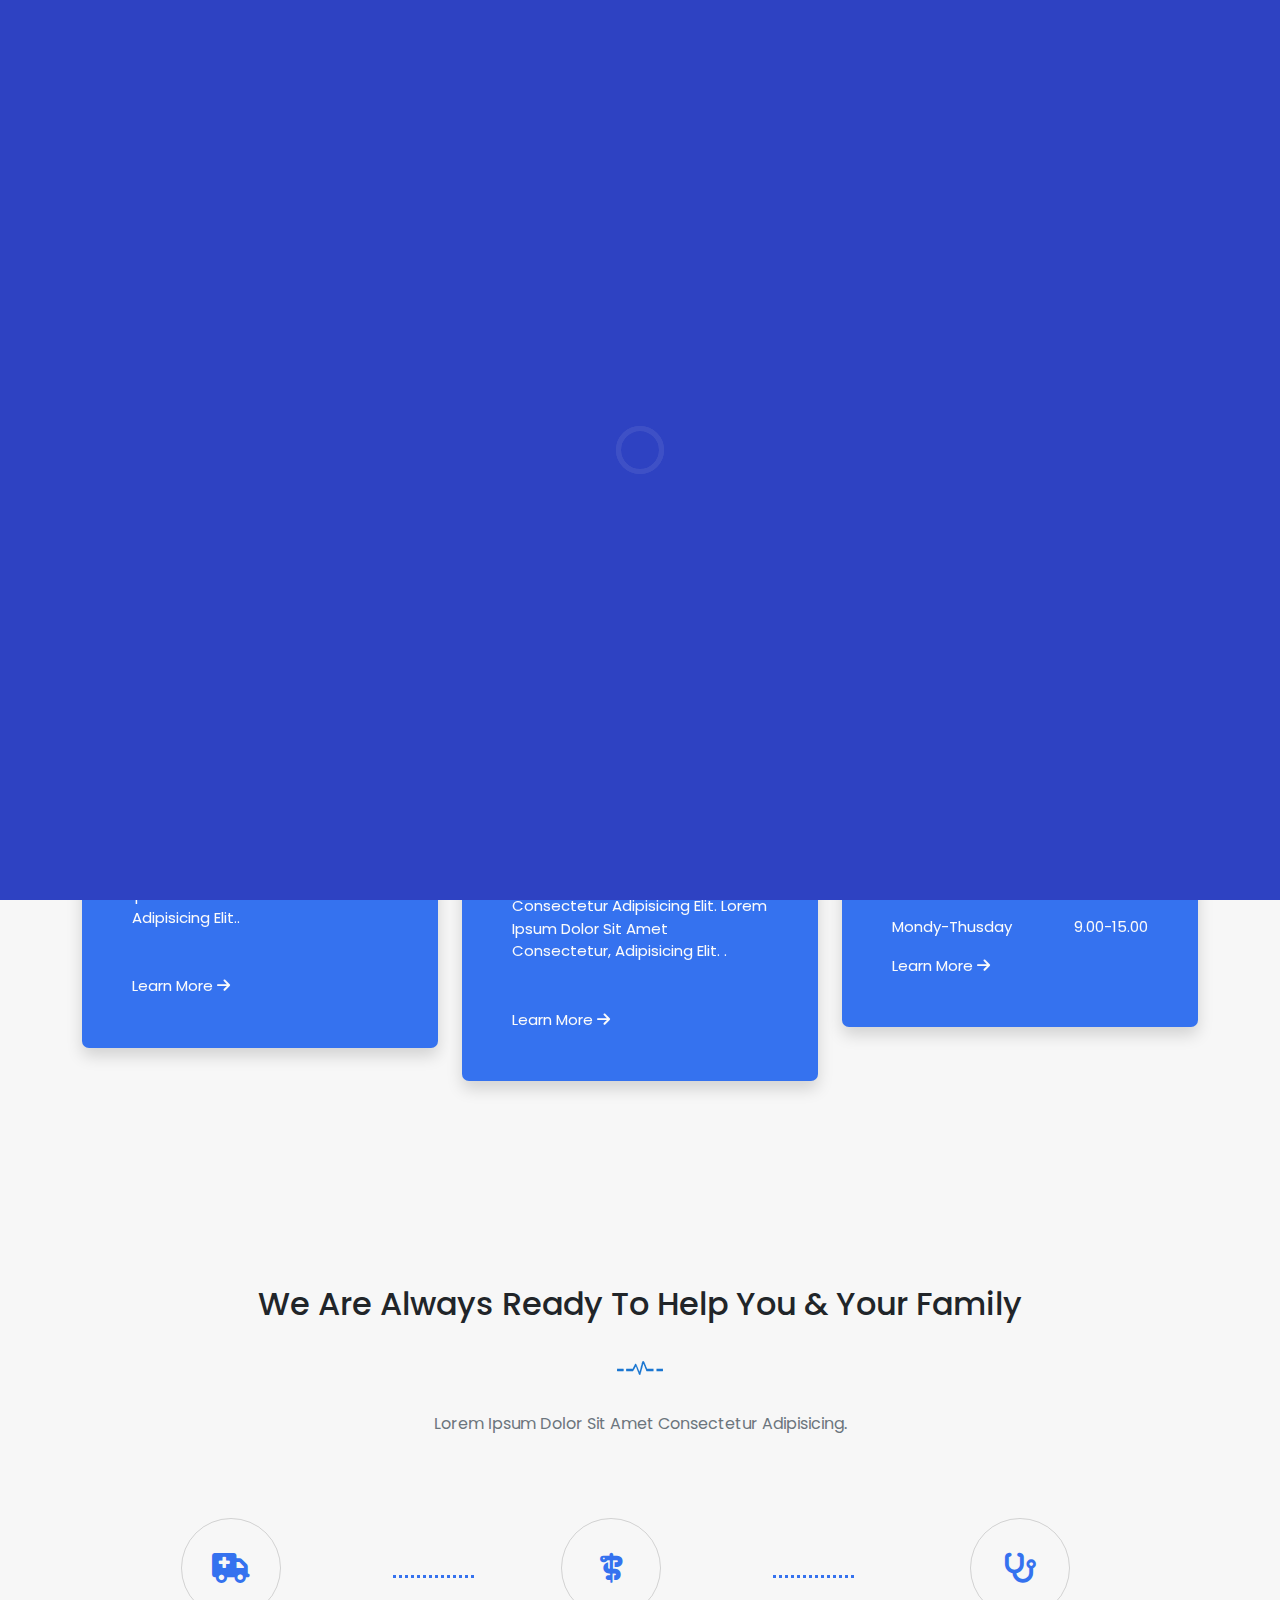
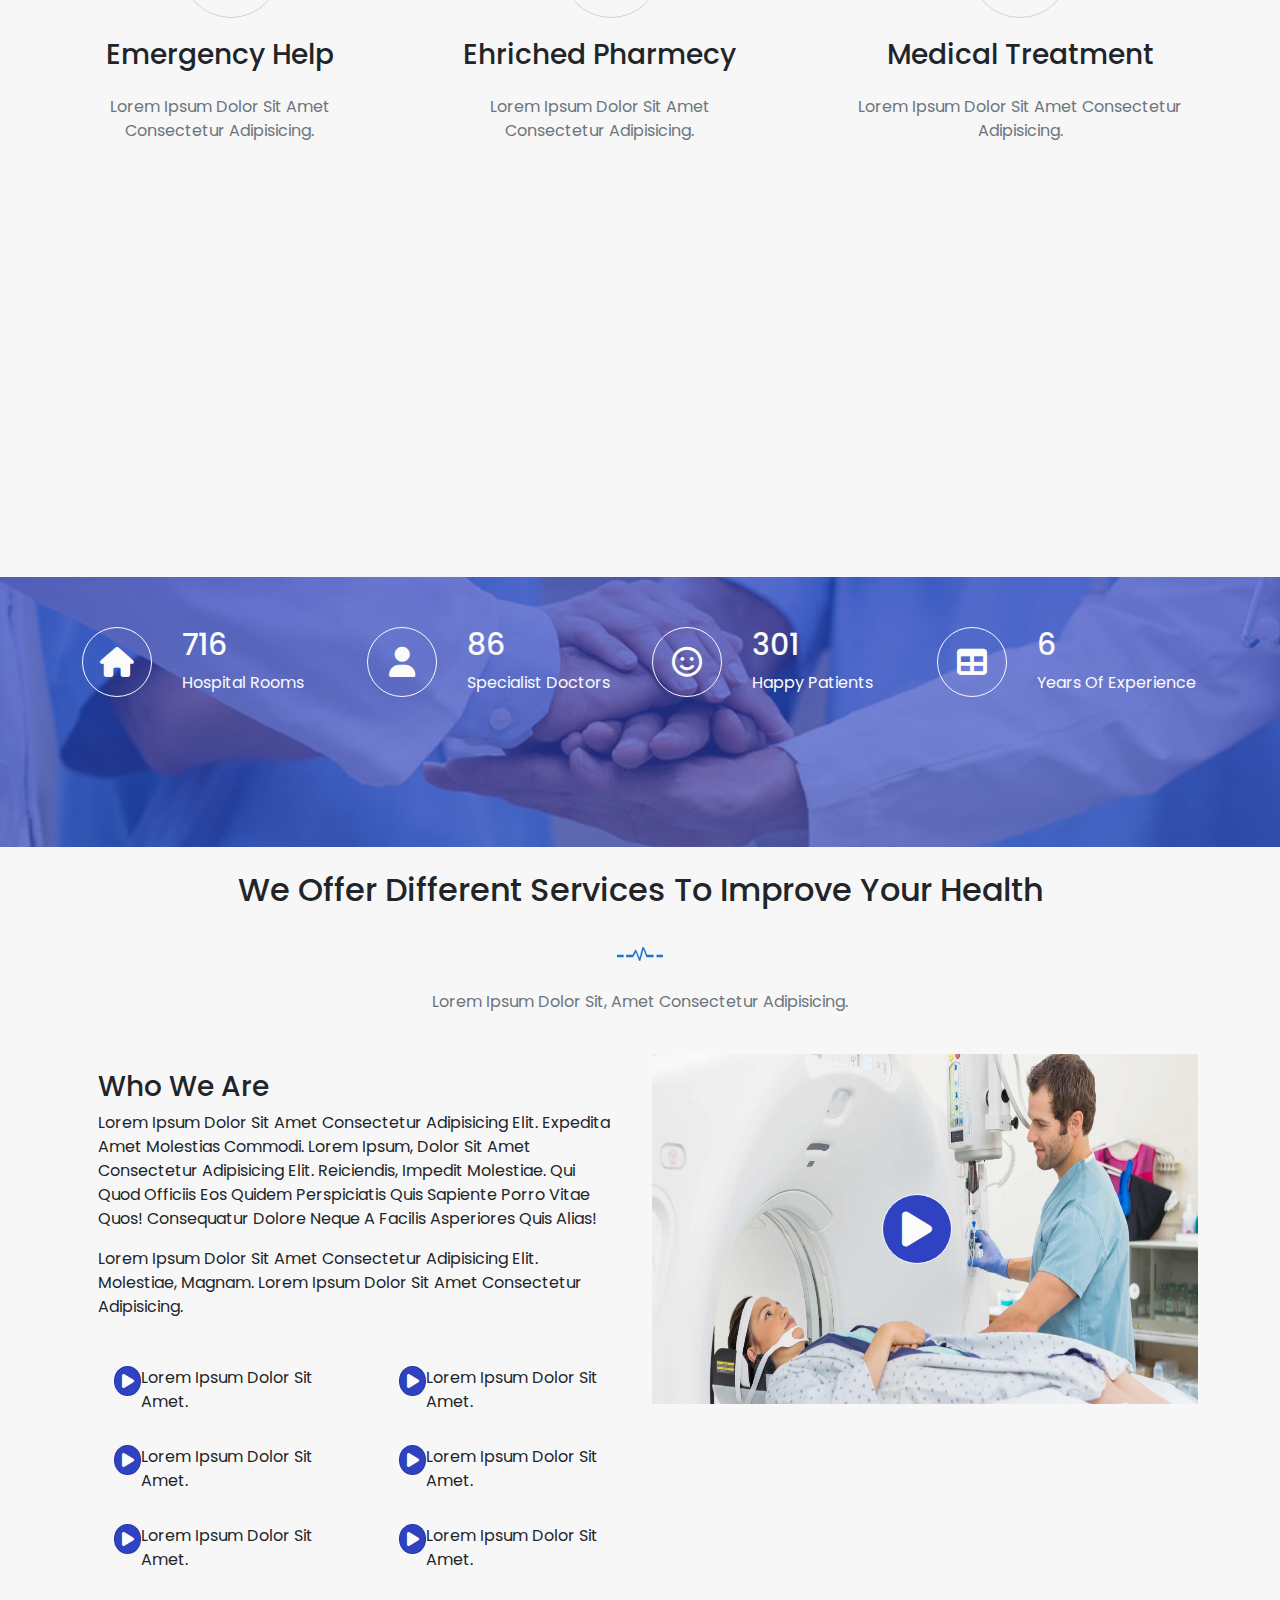
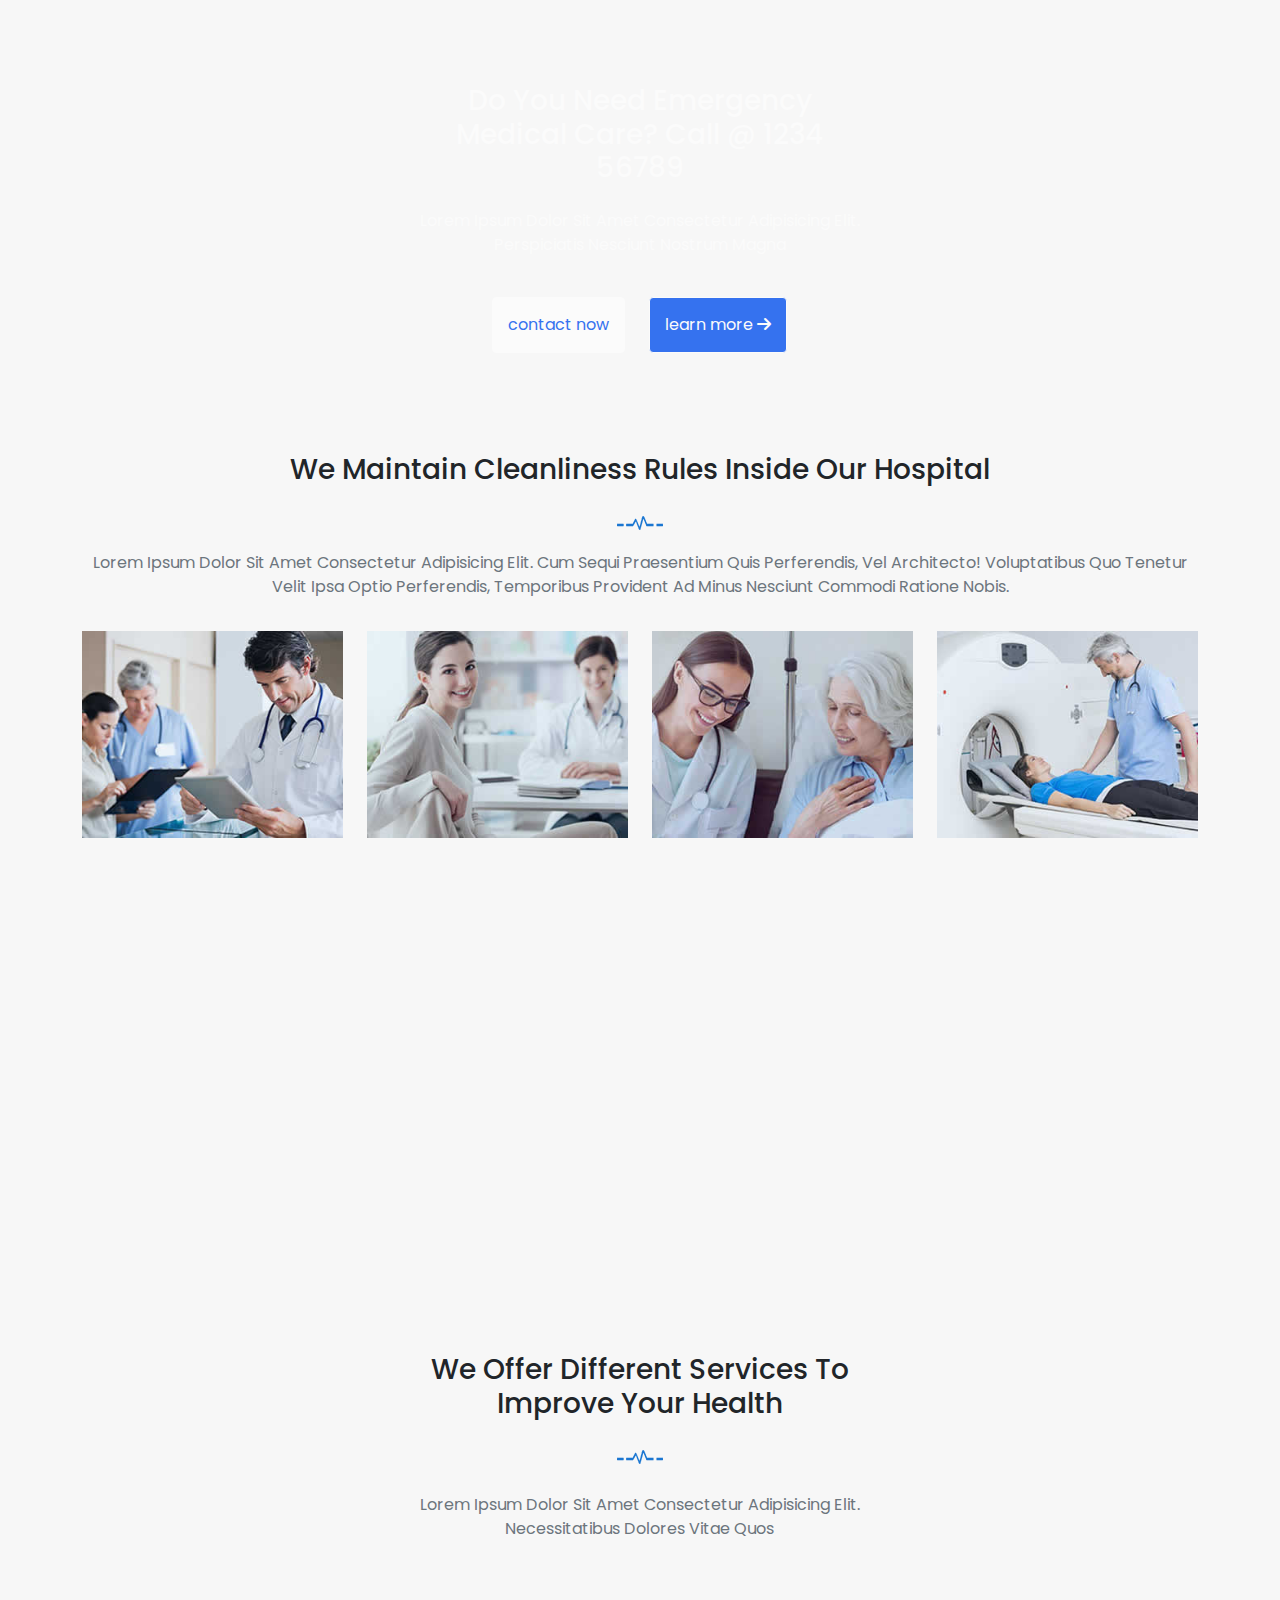
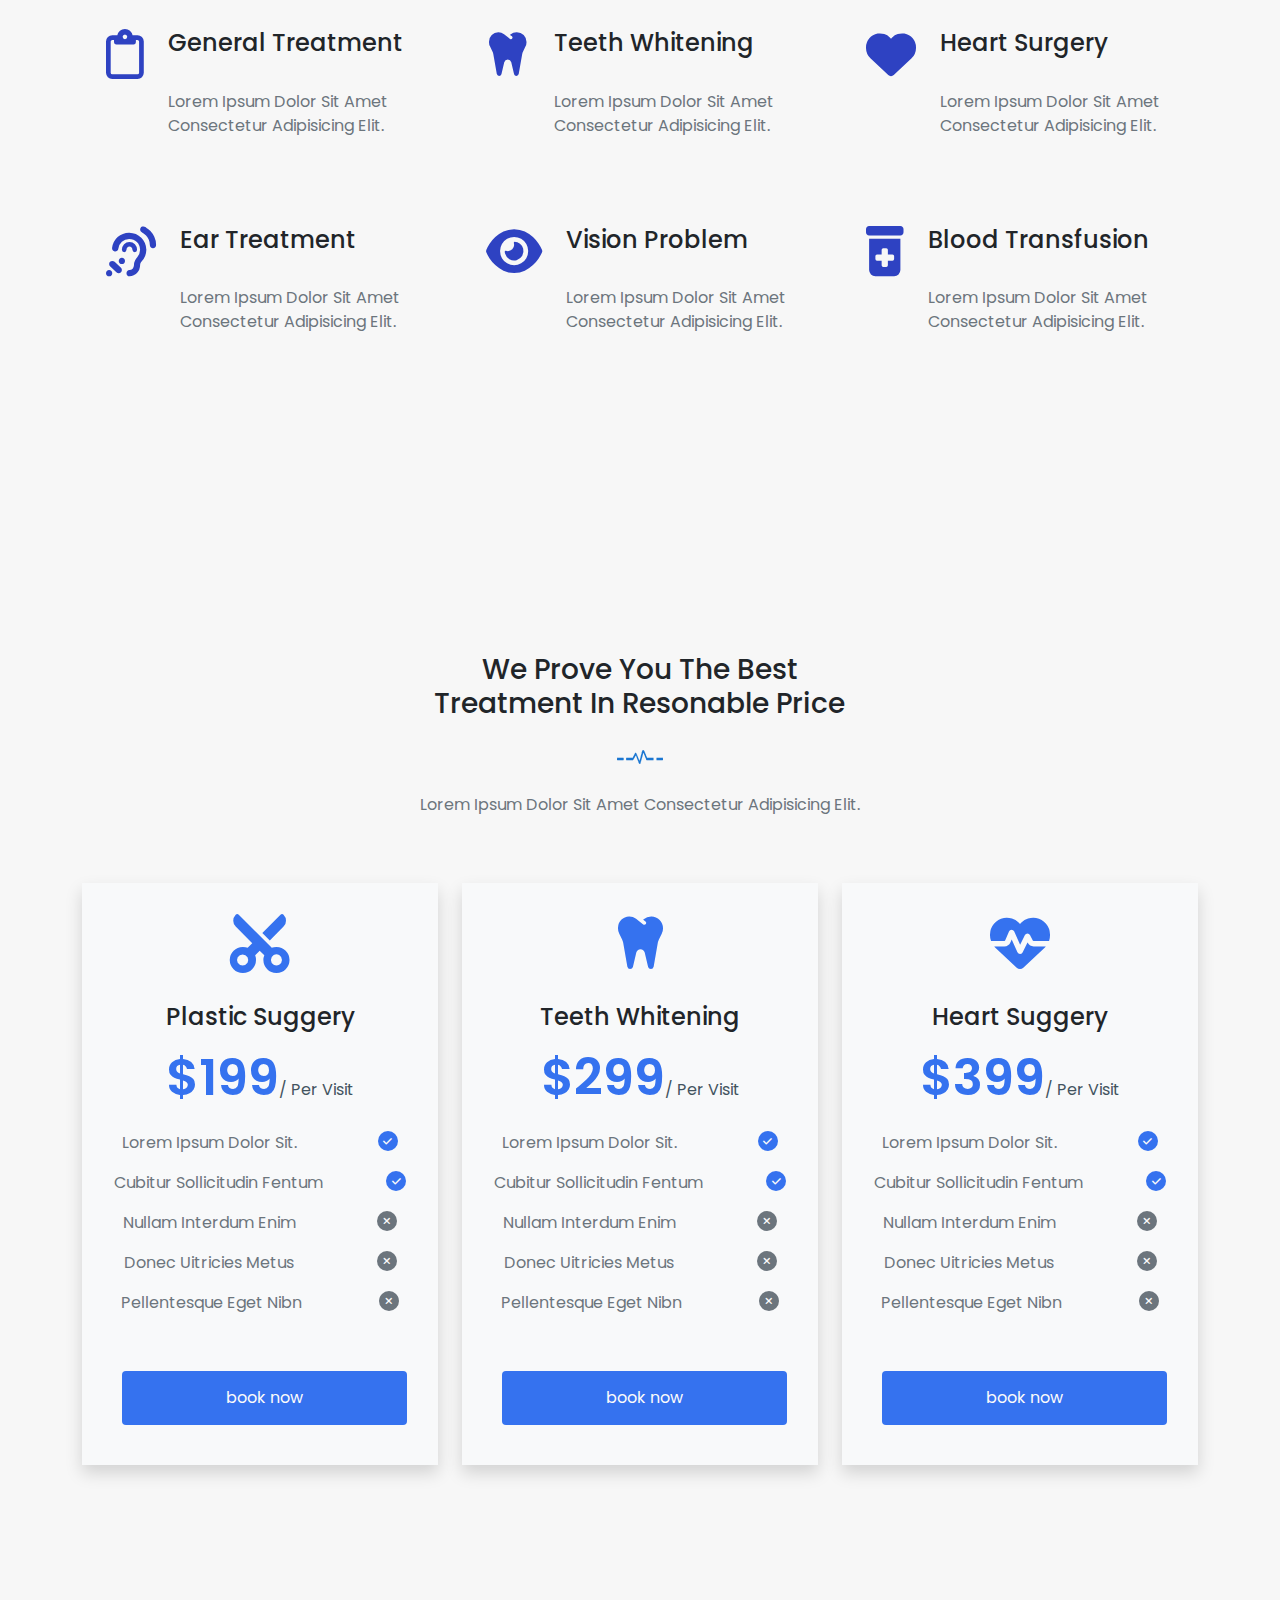
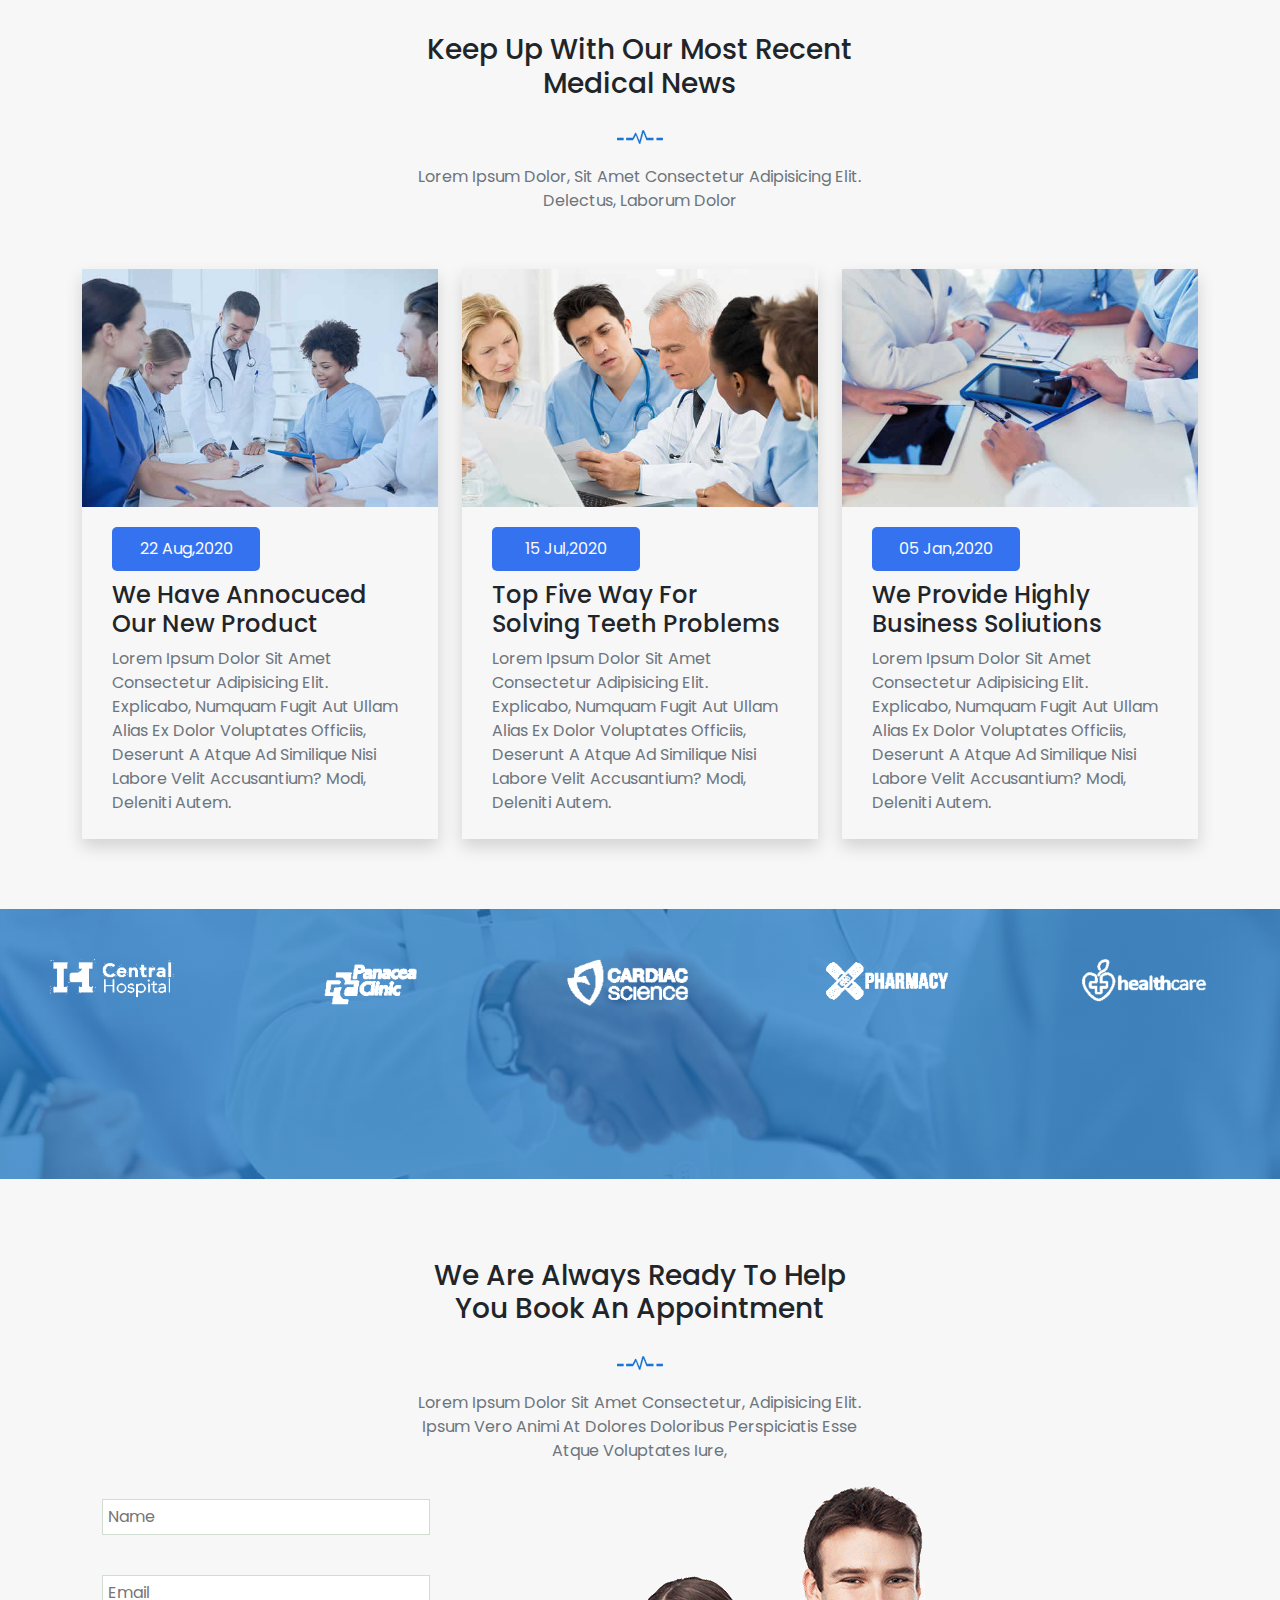
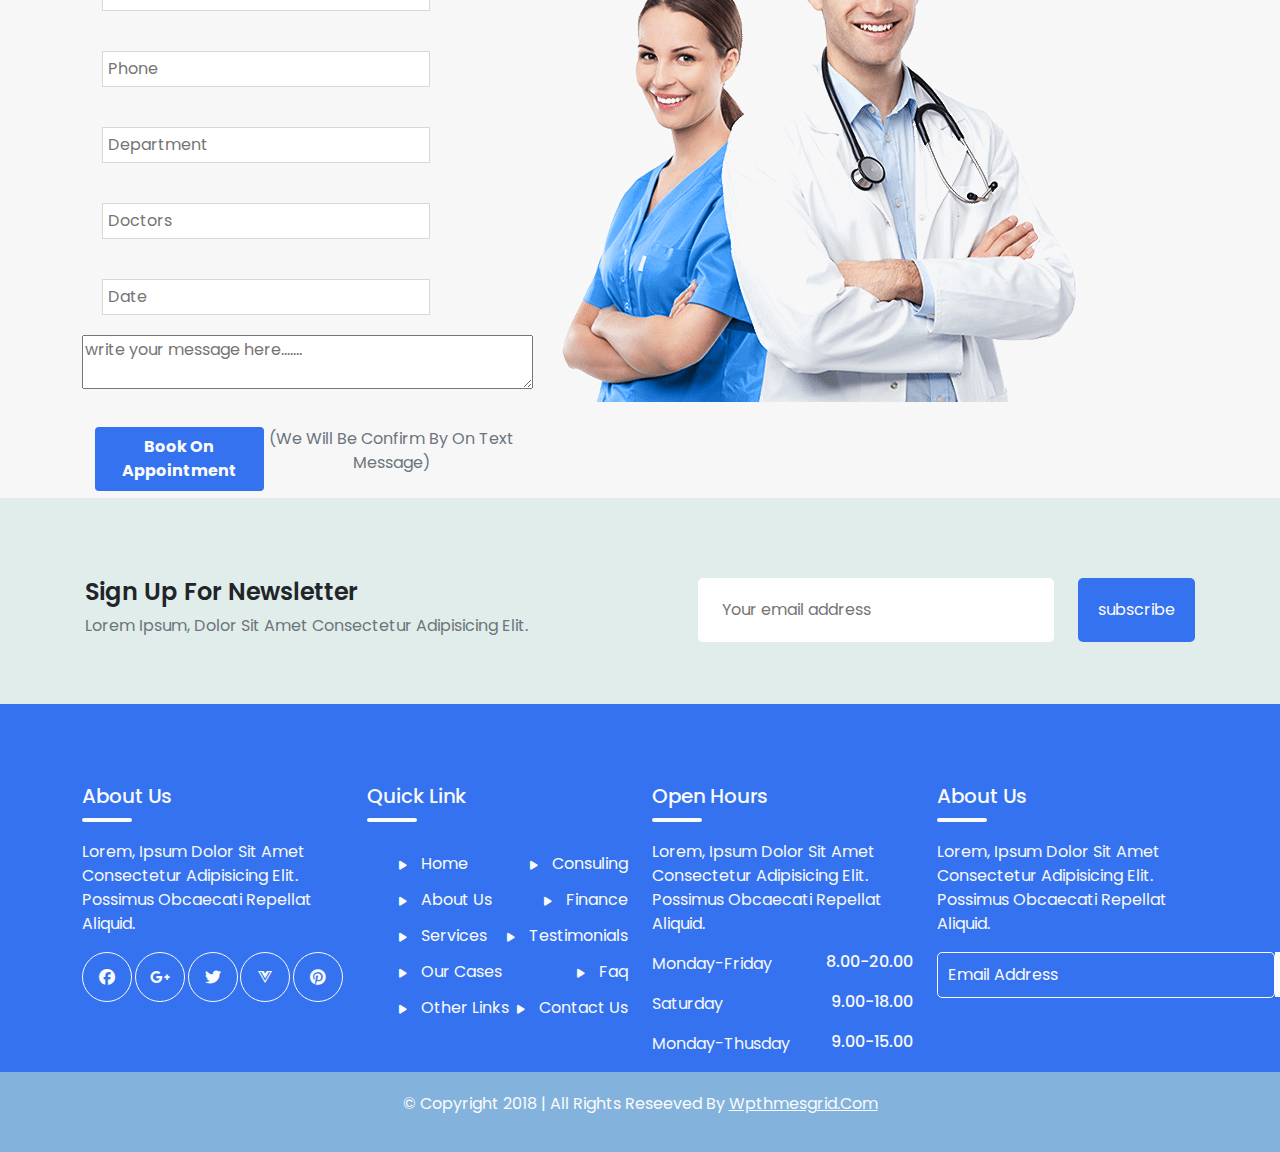
<file: index.html>
<!DOCTYPE html> 
<html lang="en">
<head>
    <meta charset="UTF-8">
		<meta name="viewport" content="width=device-width, initial-scale=1, shrink-to-fit=no">
    <link rel="preconnect" href="https://fonts.googleapis.com">
    <meta http-equiv="X-UA-Compatible" content="IE=edge">
<link rel="preconnect" href="https://fonts.gstatic.com" crossorigin>
<link href="https://fonts.googleapis.com/css2?family=Poppins:ital,wght@0,100;0,200;0,300;0,400;0,500;0,600;0,700;0,800;0,900;1,100;1,200;1,300;1,400;1,500;1,600;1,700;1,800;1,900&display=swap" rel="stylesheet">
    <link rel="icon" href="img/favicon.png">
    <link rel="stylesheet" href="css/owl.carousel.min.css">
    <link rel="stylesheet" href="css/bootstrap.min.css">
    <link rel="stylesheet" href="css/all.min.css">
    <link rel="stylesheet" href="css/style.css">
    <title>Evercarehospital </title>
</head>
<body>


  <div class="loading">
    
      <span class="loader"></span>


    <div class="prev-icon"></div>
    <div class="next-icon"></div>
  </div> 

  <div class="get-pro">

    <div class="text-one shadow">
      <h5>get pro</h5>
    </div>
    <div class="text-two shadow">
      
      <h3>pro version available on <br> themeforest</h3>
      <h3>pro version features</h3>
      <p>2+ premade home pages</p>
      <p>20+ html pages</p>
      <p>color plate with 12+ colors</p>
      <p>sticky header / sticky filters</p>
      <p>working contact form with google map</p>
      <button class="mb-3">pro version demo</button>
      <button class="mb-3">buy pro version</button>
    </div>
   
    
  </div>

    <!-- -------------------start top nav ------------------->

         <div class="top-nav">
          <div class="container">
            <div class="top-nav-about d-flex justify-content-between">
              <div class="nav-text">
                <a href="">about</a>
                <a href="">doctors</a>
                <a href="">contact</a>
                <a href="" class="text-uppercase">fqa</a>
              </div>
              <div class="icons">
                <a href=""><i class="fa-solid fa-phone"></i> +880 1234 56789 </a>
                <a href=""><i class="fa-solid fa-envelope"></i> support@yourmail.com</a>
              </div>
            </div>

          </div>
         </div>
     <!-- -------------------end-top nav--------------------- -->

    <!-- -------------------start  nav ------------------->

    <nav class="navbar navbar-expand-lg navbar-light ">
  <div class="container">
    <a class="navbar-brand" href="#"><img src="img/logo.jpg" alt="" class="w-50"></a>
    <button class="navbar-toggler" type="button" data-bs-toggle="collapse" data-bs-target="#navbarSupportedContent" aria-controls="navbarSupportedContent" aria-expanded="false" aria-label="Toggle navigation">
      <span class="navbar-toggler-icon">
      </span>
    </button>
    <div class="collapse navbar-collapse" id="navbarSupportedContent">
      <ul class="navbar-nav ms-auto mb-2 mb-lg-0">
        <li class="nav-item">
          <a class="nav-link" href="#home" id="navbarDropdown" role="button" data-bs-toggle="dropdown" aria-expanded="false">
            home
          </a>
         
        </li>
        <li class="nav-item">
          <a class="nav-link " aria-current="page" href="#our-hospital">Doctors</a>
        </li>
        <li class="nav-item">
          <a class="nav-link" href="#services">services</a>
        </li>
       
        <li class="nav-item dropdown">
          <a class="nav-link dropdown-toggle" href="#" id="navbarDropdown" role="button" data-bs-toggle="dropdown" aria-expanded="false">
            Pages
          </a>
          <ul class="dropdown-menu" aria-labelledby="navbarDropdown">
            <li><a class="dropdown-item" href="index.html" target="_blank">Home</a></li>
            <li><a class="dropdown-item" href="portifolio-details.html" target="_blank">Portifolio</a></li>
            <li><a class="dropdown-item" href="blog-single.html" target="_blank">Blog</a></li>
            <li><a class="dropdown-item" href="contact.html" target="_blank">Contact</a></li>
            
          </ul>
        
        </li>
       
        <li class="nav-item">
          <a class="nav-link" href="#We">blog</a>
        </li>
        


         <li class="nav-item">
          <a class="nav-link" href="#call">contact us</a>
        </li>
        
        
      
      </ul>

      <button> <a href="#appointment">book appointment</a></button>
     
    </div>
  </div>
</nav>
     <!-- -------------------end nav--------------------- -->
    
    <!-- -------------------start home ------------------->
     <header id="home">
     

      <div class="home-imgs">
        <div id="carouselExampleControls" class="carousel slide" data-bs-ride="carousel">
          <div class="carousel-inner">
            
            <!-- Slide 1 -->
            <div class="carousel-item active">
              <img src="img/slider.jpg" class="d-block w-100" alt="...">
              <div class="carousel-text">
                <h1>We provide <span>medical</span> services that you can <span>trust!</span></h1>
                <p>Lorem ipsum dolor sit amet consectetur adipisicing elit. Nihil aliquam officiis et dignissimos, quidem fugit hic alias ipsum eaque vero.</p>
                <button class="get">Get Appointment</button>
                <button class="about">About Us</button>
              </div>
            </div>
      
            <!-- Slide 2 -->
            <div class="carousel-item ">
              <img src="img/slider2.jpg" class="d-block w-100" alt="...">
              <div class="carousel-text ">
                <h1>We provide <span>medical</span> services that you can <span>trust!</span></h1>
                <p>Lorem ipsum dolor sit amet consectetur adipisicing elit. Nihil aliquam officiis et dignissimos, quidem fugit hic alias ipsum eaque vero.</p>
                <button class="get">Get Appointment</button>
                <button class="about">About Us</button>
              </div>
            </div>
      
            <!-- Slide 3 -->
            <div class="carousel-item">
              <img src="img/slider3.jpg" class="d-block w-100" alt="...">
              <div class="carousel-text ">
                <h1>We provide <span>medical</span> services that you can <span>trust!</span></h1>
                <p>Lorem ipsum dolor sit amet consectetur adipisicing elit. Nihil aliquam officiis et dignissimos, quidem fugit hic alias ipsum eaque vero.</p>
                <button class="get">Get Appointment</button>
                <button class="about">About Us</button>
              </div>
            </div>
      
          </div>
      
          <!-- Carousel Controls -->
          <button class="carousel-control-prev" type="button" data-bs-target="#carouselExampleControls" data-bs-slide="prev">
            <span class="carousel-control-prev-icon" aria-hidden="true"></span>
            <span class="visually-hidden">Previous</span>
          </button>
          <button class="carousel-control-next" type="button" data-bs-target="#carouselExampleControls" data-bs-slide="next">
            <span class="carousel-control-next-icon" aria-hidden="true"></span>
            <span class="visually-hidden">Next</span>
          </button>
        </div>
      </div>
      
  
     </header>


     <!-- -------------------end home--------------------- -->
    
    <!-- -------------------start about ------------------->

    <main>
      <section  id="home-card">
        <div class="header-about">
          <div class="container">
      
            <div class="row">
             
              <div class="col-sm-12 col-md-4">
            <div class="card shadow">
      
              <p>Lorem, ipsum.</p>
              <h3>emergency cases</h3>
              <p class="p-text">Lorem ipsum, dolor sit amet consectetur adipisicing elit. 
                Lorem ipsum dolor sit amet consectetur adipisicing elit..</p>
              <a href="">
                learn more <i class="fa-solid fa-arrow-right"></i>
              </a>
            </div>
               
      
              
          
            </div>
              <div class="col-sm-12 col-md-4">
            <div class="card shadow">
      
              <p>fusce porttitor</p>
              <h3>doctors timetable</h3>
              <p class="p-text">Lorem ipsum, dolor sit amet consectetur adipisicing elit. 
                Lorem ipsum dolor sit amet consectetur, adipisicing elit. .</p>
              <a href="">
                learn more <i class="fa-solid fa-arrow-right"></i>
              </a>
            </div>
               
      
              
          
            </div>
              <div class="col-sm-12 col-md-4">
            <div class="card shadow">
      
              <p>donec luctus</p>
              <h3>opening hours</h3>
              <div class="text d-flex justify-content-between">
                <p>mondy-fridayp</p>
                <p>8.00-20.00</p>
              </div>
              <div class="text d-flex justify-content-between">
                <p>saturday</p>
                <p>9.00-18.00</p>
              </div>
              <div class="text d-flex justify-content-between">
                <p>mondy-thusday</p>
                <p>9.00-15.00</p>
              </div>
      
              <a href="">
                learn more <i class="fa-solid fa-arrow-right"></i>
              </a>
            </div>
               
      
              
          
            </div>
           
      
      
      
          </div>
      
          </div>
        </div>
      </section>
  
      <section id="about">
        <div class="container">

           <div class="about-info">
            <div class="about-text text-center">
              <h2 class="p-2">we are always ready to help you & your family</h2>
              <img src="img/section-img.png" class="p-3" alt="">
              <p class="p-3 text-secondary ">Lorem ipsum dolor sit amet consectetur adipisicing.</p>
            </div>

            <div class="row">
              <div class="col-sm-12 col-md-6 col-lg-4">
                <div class="main-content d-flex">
                    <div class="content ">
                   <div class="icon">
                  <i class="fa-solid fa-truck-medical"></i>
                </div>
                <div class="text text-center">
                   <h3 class="pb-3">emergency help</h3>
                  <p class="text-secondary">Lorem ipsum dolor sit amet consectetur adipisicing.</p>
                </div>
                </div>

                <div class="brdr"></div>
                </div>
                
              </div>
              <div class="col-sm-12 col-md-6 col-lg-4">
                <div class="main-content d-flex">
                    <div class="content ">
                   <div class="icon">
          <i class="fa-solid fa-staff-snake"></i>          
              </div>
                <div class="text text-center">
                   <h3 class="pb-3">ehriched pharmecy</h3>
                  <p class="text-secondary">Lorem ipsum dolor sit amet consectetur adipisicing.</p>
                </div>
                </div>

                <div class="brdr"></div>
                </div>
                
              </div>
              <div class="col-sm-12 col-md-6 col-lg-4">
                <div class="main-content d-flex">
                    <div class="content ">
                   <div class="icon">
                    <i class="fa-solid fa-stethoscope"></i>
                </div>
                <div class="text text-center">
                   <h3 class="pb-3">medical treatment</h3>
                  <p class="text-secondary">Lorem ipsum dolor sit amet consectetur adipisicing.</p>
                </div>
                </div>


                </div>
                
              </div>

            </div>



        </div>

        </div>
       


      </section>

     <!-- -------------------end-about--------------------- -->

     
    <!-- -------------------start info ------------------->

      <section id="info">
        <div class="container">
          <div class="row">
            <div class="col-sm-12 col-md-6 col-lg-3">
              <div class="main-content">
                 <div class="icon">
                <i class="fa-solid fa-house"></i>
              </div>
              <div class="text">
                <h3  id="text-One"></h3>
                <p>hospital rooms</p>
              </div>
              </div>
             

            </div>
            <div class="col-sm-12 col-md-6 col-lg-3">
              <div class="main-content">
                 <div class="icon">
                <i class="fa-solid fa-user"></i>
              </div>
              <div class="text">
                <h3  id="text-Two"></h3>
                <p>specialist doctors</p>
              </div>
              </div>
             

            </div>
            <div class="col-sm-12 col-md-6 col-lg-3">
              <div class="main-content">
                 <div class="icon">
                <i class="fa-regular fa-face-smile"></i>
              </div>
              <div class="text">
                 <h3 id="text-Three"></h3>
                <p>happy patients</p>
              </div>
              </div>
             

            </div>
            <div class="col-sm-12 col-md-6 col-lg-3">
              <div class="main-content">
                <div class="icon">
                <i class="fa-solid fa-table"></i>
              </div>
              <div class="text">
                <h3 id="text-Four"></h3>
                <p>years of experience</p>
              </div>
              </div>
              

            </div>
          </div>
        </div>

      </section>
     <!-- -------------------end-info--------------------- -->


     <!-- -------------------start we--------------------- -->

      <section id="We">
        <div class="container">
          <div class="content text-center py-4 ">
            <h2>we offer different services to improve your health</h2>
            <img src="img/section-img.png "class="p-4" alt="">
            <p class="text-secondary">Lorem ipsum dolor sit, amet consectetur adipisicing.</p>

          </div>


          <div class="row">
            <div class="col-sm-12 col-md-6">
              <div class="text p-3">
                 <h3>who we are</h3>
              <p>Lorem ipsum dolor sit amet consectetur adipisicing elit. Expedita amet molestias commodi.
                Lorem ipsum, dolor sit amet consectetur adipisicing elit. Reiciendis, impedit molestiae. Qui quod officiis eos quidem perspiciatis quis sapiente porro vitae quos! Consequatur dolore neque a facilis asperiores quis alias!
              </p>
              <p>Lorem ipsum dolor sit amet consectetur adipisicing elit. Molestiae, magnam.
                Lorem ipsum dolor sit amet consectetur adipisicing.
              </p>
              </div>
              <div class="row">
                <div class="col-sm-12 col-md-6">

                  <ul>
                    <li>
                      <i class="fa-solid fa-play"></i>
                      <p>Lorem ipsum dolor sit amet.</p> </li>
                    <li>
                      <i class="fa-solid fa-play"></i>
                      <p>Lorem ipsum dolor sit amet.</p> </li>
                    <li>
                      <i class="fa-solid fa-play"></i>
                      <p>Lorem ipsum dolor sit amet.</p> </li>
                    
                  </ul>


                </div>
                <div class="col-sm-12 col-md-6">

                  <ul>
                    <li>
                      <i class="fa-solid fa-play"></i>
                      <p>Lorem ipsum dolor sit amet.</p> </li>
                    <li>
                      <i class="fa-solid fa-play"></i>
                      <p>Lorem ipsum dolor sit amet.</p> </li>
                    <li>
                      <i class="fa-solid fa-play"></i>
                      <p>Lorem ipsum dolor sit amet.</p> </li>
                    
                  </ul>


                </div>

              
                  
                   
              </div>



            
                

            
                  


              
            </div>

           

            <div class="col-sm-12 col-md-6">
              <div class="img position-relative">
                <img src="img/video-bg.jpg"  alt="">
                <i class="fa-solid fa-play position-absolute" ></i>

              </div>

            </div>


          </div>
 
        </div>




      



      </section>

     <!-- -------------------end- we--------------------- -->

     <!-- -------------------start call--------------------- -->

<section id="call" >

  <div class="container">

    <div class="call-info text-center m-auto  ">
      <h3 class="pb-3 ">do you need emergency medical care? call @ 1234 56789</h3>
      <p class="pb-4">Lorem ipsum dolor sit amet consectetur adipisicing elit. Perspiciatis nesciunt nostrum magna</p>
      <button class="contact">contact now</button>
      <button class="learn">learn more <i class="fa-solid fa-arrow-right"></i> </button>
    </div>









  </div>

</section>

     <!-- -------------------end call--------------------- -->


     <!-- -------------------start our hospital--------------------- -->

<section id="our-hospital">
<div class="container">
  <div class="main-text text-center ">
    <h3 class="pb-3">we maintain cleanliness rules inside our hospital</h3>
    <img src="img/section-img.png" alt="">
    <p class="py-3 text-secondary">Lorem ipsum dolor sit amet consectetur adipisicing elit. Cum sequi praesentium quis perferendis, vel architecto! Voluptatibus quo tenetur velit ipsa optio perferendis, temporibus provident ad minus nesciunt commodi ratione nobis.</p>
  </div>



  <div class="row ">
    <div class=" col-md-3 ">

      <div class="content">
        <div class="img">
          <img src="img/pf3.jpg" alt="" class="w-100">

        </div>
<div class="btn">
  <button>veiw details</button>

</div>

      </div>

    </div>
    <div class=" col-md-3 ">

      <div class="content">
        <div class="img">
          <img src="img/pf4.jpg" alt="" class="w-100">

        </div>
<div class="btn">
  <button>veiw details</button>

</div>

      </div>

    </div>
    <div class=" col-md-3 ">

      <div class="content">
        <div class="img">
          <img src="img/pf1.jpg" alt="" class="w-100">

        </div>
<div class="btn">
  <button>veiw details</button>

</div>

      </div>

    </div>
    <div class=" col-md-3 ">

      <div class="content">
        <div class="img">
          <img src="img/pf2.jpg" alt="" class="w-100">

        </div>
<div class="btn">
  <button>veiw details</button>

</div>

      </div>

    </div>



  </div>

</div>
 


</section>
     <!-- -------------------end our hospital--------------------- -->
     <!-- -------------------start services--------------------- -->

     <section id="services">
      <div class="container">
        <div class="services-about text-center">
          <h3 class="pb-3">we offer different services to improve your health</h3>
          <img src="img/section-img.png" alt="">
          <p class="py-4 text-secondary">Lorem ipsum dolor sit amet consectetur adipisicing elit. Necessitatibus dolores vitae quos </p>
  
        </div>



        <div class="row">
          <div class="col-sm-12 col-md-6 col-lg-4">

            <div class="content d-flex py-4 ">
              <div class="icon p-4">
                <i class="fa-regular fa-clipboard"></i>
              </div>
              <div class="text-card ">
                <h4 class="py-4 "> general treatment</h4>
                <p class="text-secondary">Lorem ipsum dolor sit amet consectetur adipisicing elit.</p>
              </div>
            </div>




          </div>
          <div class="col-sm-12 col-md-6 col-lg-4">

            <div class="content d-flex py-4 ">
              <div class="icon p-4">
                <i class="fa-solid fa-tooth"></i>             
               </div>
              <div class="text-card ">
                <h4 class="py-4 "> teeth whitening</h4>
                <p class="text-secondary">Lorem ipsum dolor sit amet consectetur adipisicing elit.</p>
              </div>
            </div>




          </div>
          <div class="col-sm-12 col-md-6 col-lg-4">

            <div class="content d-flex py-4 ">
              <div class="icon p-4">
                <i class="fa-solid fa-heart"></i>            
                </div>
              <div class="text-card ">
                <h4 class="py-4 "> heart surgery</h4>
                <p class="text-secondary">Lorem ipsum dolor sit amet consectetur adipisicing elit.</p>
              </div>
            </div>




          </div>
          <div class="col-sm-12 col-md-6 col-lg-4">

            <div class="content d-flex py-4 ">
              <div class="icon p-4">
                <i class="fa-solid fa-ear-listen"></i>
                </div>
              <div class="text-card ">
                <h4 class="py-4 "> ear treatment</h4>
                <p class="text-secondary">Lorem ipsum dolor sit amet consectetur adipisicing elit.</p>
              </div>
            </div>




          </div>

          <div class="col-sm-12 col-md-6 col-lg-4">

            <div class="content d-flex py-4 ">
              <div class="icon p-4">
                <i class="fa-solid fa-eye"></i>            
                </div>
              <div class="text-card ">
                <h4 class="py-4 ">vision problem</h4>
                <p class="text-secondary">Lorem ipsum dolor sit amet consectetur adipisicing elit.</p>
              </div>
            </div>




          </div>

          <div class="col-sm-12 col-md-6 col-lg-4">

            <div class="content d-flex py-4 ">
              <div class="icon p-4">
                <i class="fa-solid fa-prescription-bottle-medical"></i>
                  </div>
              <div class="text-card ">
                <h4 class="py-4 ">blood transfusion </h4>
                <p class="text-secondary">Lorem ipsum dolor sit amet consectetur adipisicing elit.</p>
              </div>
            </div>




          </div>


        </div>
      </div>
    




     </section>

     <!-- -------------------end services--------------------- -->
     <!-- -------------------start price--------------------- -->
      <section id="price">
        <div class="container">
          <div class="main-text-1">
            <h3 class="pb-3">we prove you the best treatment in resonable price</h3>
            <img src="img/section-img.png" alt="">
            <p class="pt-4 text-secondary">Lorem ipsum dolor sit amet consectetur adipisicing elit. </p>
          </div>

          <div class="row">
            <div class="col-sm-12 col-md-6 col-lg-4">
              <div class="content shadow bg-light">
                <div class="icon text-center">
                  <i class="fa-solid fa-scissors fa-rotate-270"></i>
                </div>
                <div class="main-text text-center">
                  <h4>plastic suggery</h4>
                  <p><span>$199</span>/ per visit</p>
                </div>

                <div class="text">
                  <p class="text-secondary">Lorem ipsum dolor sit.  </p>
                  <div class="icons">
                    <i class="fa-solid fa-check "></i>
                  </div>
                 
                </div>
                <div class="text">
                  <p class="text-secondary">
                    cubitur sollicitudin fentum
                     </p>
                  <div class="icons">
                    <i class="fa-solid fa-check"></i>
                  </div>
                 
                </div>
                <div class="text">
                  <p class="text-secondary">nullam interdum enim  </p>
                  <div class="icons">
                    <i class="fa-solid fa-xmark bg-secondary"></i>                  </div>
                 
                </div>
                <div class="text">
                  <p class="text-secondary">donec uitricies metus  </p>
                  <div class="icons">
                    <i class="fa-solid fa-xmark bg-secondary"></i>                  </div>
                 
                </div>
                <div class="text">
                  <p class="text-secondary">pellentesque eget nibn  </p>
                  <div class="icons ">
                    <i class="fa-solid fa-xmark bg-secondary"></i>                  </div>
                 
                </div>

                <button>book now</button> 

              </div>


            </div>
            <div class="col-sm-12 col-md-6 col-lg-4">
              <div class="content shadow bg-light">
                <div class="icon text-center">
                  <i class="fa-solid fa-tooth"></i>              
                 </div>
                <div class="main-text text-center">
                  <h4>teeth whitening</h4>
                  <p><span>$299</span>/ per visit</p>
                </div>

                <div class="text">
                  <p class="text-secondary">Lorem ipsum dolor sit.  </p>
                  <div class="icons">
                    <i class="fa-solid fa-check"></i>
                  </div>
                 
                </div>
                <div class="text">
                  <p class="text-secondary">
                    cubitur sollicitudin fentum
                     </p>
                  <div class="icons">
                    <i class="fa-solid fa-check"></i>
                  </div>
                 
                </div>
                <div class="text">
                  <p class="text-secondary">nullam interdum enim  </p>
                  <div class="icons">
                    <i class="fa-solid fa-xmark bg-secondary"></i>                  </div>
                 
                </div>
                <div class="text">
                  <p class="text-secondary">donec uitricies metus  </p>
                  <div class="icons">
                    <i class="fa-solid fa-xmark bg-secondary"></i>                  </div>
                 
                </div>
                <div class="text">
                  <p class="text-secondary">pellentesque eget nibn  </p>
                  <div class="icons ">
                    <i class="fa-solid fa-xmark bg-secondary"></i>                  </div>
                 
                </div>

                <button>book now</button> 

              </div>


            </div>
            <div class="col-sm-12 col-md-6 col-lg-4">
              <div class="content shadow bg-light">
                <div class="icon text-center">
                  <i class="fa-solid fa-heart-pulse"></i>          
                     </div>
                <div class="main-text text-center">
                  <h4>heart suggery</h4>
                  <p><span>$399</span>/ per visit</p>
                </div>

                <div class="text">
                  <p class="text-secondary">Lorem ipsum dolor sit.  </p>
                  <div class="icons">
                    <i class="fa-solid fa-check"></i>
                  </div>
                 
                </div>
                <div class="text">
                  <p class="text-secondary">
                    cubitur sollicitudin fentum
                     </p>
                  <div class="icons">
                    <i class="fa-solid fa-check"></i>
                  </div>
                 
                </div>
                <div class="text">
                  <p class="text-secondary">nullam interdum enim  </p>
                  <div class="icons">
                    <i class="fa-solid fa-xmark bg-secondary"></i>                  </div>
                 
                </div>
                <div class="text">
                  <p class="text-secondary">donec uitricies metus  </p>
                  <div class="icons">
                    <i class="fa-solid fa-xmark bg-secondary"></i>                  </div>
                 
                </div>
                <div class="text">
                  <p class="text-secondary">pellentesque eget nibn  </p>
                  <div class="icons ">
                    <i class="fa-solid fa-xmark bg-secondary"></i>                  </div>
                 
                </div>

                <button>book now</button> 

              </div>


            </div>





          </div>



        </div>



      </section>
     <!-- -------------------end price--------------------- -->
     <!-- -------------------start blog--------------------- -->

     <section id="blog">
      <div class="container">
        <div class="main-text text-center ">
          <h3 class="pb-3">keep up with our most recent medical news</h3>
          <img src="img/section-img.png" alt="">
          <p class="text-secondary pt-3">Lorem ipsum dolor, sit amet consectetur adipisicing elit. Delectus, laborum dolor</p>
        </div>


        <div class="row">
          <div class="col-sm-12 col-md-6 col-lg-4" >
            <div class="content shadow">
              <img src="img/blog1.jpg" class="w-100" alt="">
              <div class="content-about ">
                <button>22 aug,2020</button>
                <h4>we have annocuced our new product</h4>
                <p class="text-secondary pb-4">Lorem ipsum dolor sit amet consectetur adipisicing elit. Explicabo, numquam fugit aut ullam alias ex dolor voluptates officiis, deserunt a atque ad similique nisi labore velit accusantium? Modi, deleniti autem.</p>
              </div>
             
            </div>



          </div>
          <div class="col-sm-12 col-md-6 col-lg-4" >
            <div class="content shadow">
              <img src="img/blog2.jpg" class="w-100" alt="">
              <div class="content-about ">
                <button>15 jul,2020</button>
                <h4>top five way for solving teeth problems</h4>
                <p class="text-secondary pb-4">Lorem ipsum dolor sit amet consectetur adipisicing elit. Explicabo, numquam fugit aut ullam alias ex dolor voluptates officiis, deserunt a atque ad similique nisi labore velit accusantium? Modi, deleniti autem.</p>
              </div>
             
            </div>



          </div>
          <div class="col-sm-12 col-md-6 col-lg-4" >
            <div class="content shadow">
              <img src="img/blog3.jpg" class="w-100" alt="">
              <div class="content-about ">
                <button>05 jan,2020</button>
                <h4>we provide highly business soliutions</h4>
                <p class="text-secondary pb-4">Lorem ipsum dolor sit amet consectetur adipisicing elit. Explicabo, numquam fugit aut ullam alias ex dolor voluptates officiis, deserunt a atque ad similique nisi labore velit accusantium? Modi, deleniti autem.</p>
              </div>
             
            </div>



          </div>
        </div>



      </div>
      
     </section>
     <!-- -------------------start blog--------------------- -->

          <!-- -------------------start clients--------------------- -->

     <section id="clients">
      <div class="owl-carousel owl-theme">
        <img src="img/client1.png" alt="" class="w-50">
        <img src="img/client2.png" alt="" class="w-50">
        <img src="img/client3.png" alt="" class="w-50">
        <img src="img/client4.png" alt="" class="w-50">
        <img src="img/client5.png" alt=""class="w-50">

    </div>
     </section>

     <!-- -------------------end clients--------------------- -->

     <section id="appointment">
      <div class="container">
        <div class="main-text ">
          <h3 class="pb-3">we are always ready to help you book an appointment </h3>
          <img src="img/section-img.png" alt="">
          <p class="pt-3 text-secondary">Lorem ipsum dolor sit amet consectetur, adipisicing elit. Ipsum vero animi at dolores doloribus perspiciatis esse atque voluptates iure, </p>
        </div>


        <div class="row">

          <div class="col-sm-12 col-md-5">
            <form action="" id="formData">
              <input type="text" name="name" id="userName" placeholder="Name"  >
              <input type="email" placeholder="Email" id="userEmail">
              <input type="number" placeholder="Phone" id="phone">
              <input list="Department" name="Department" placeholder="Department" id="department">
              <datalist id="Department">
                <option value="teeth"></option>
                <option value="heart"></option>
                <option value="eyes"></option>
              </datalist>
              <input  list="Doctors" name="Doctors" placeholder="Doctors" id="doctors">
              <datalist id="Doctors">
                <option value="yara"></option>
                <option value="omar"></option>
                <option value="noha"></option>
                <option value="noha"></option>
              </datalist>

              <input type="text" placeholder="Date" id="date">

              <textarea name="" id="message" placeholder="write your message here......." class="w-100"></textarea>
             
              <div class="btn d-flex justify-content-between mt-4">
                <button type="submit">book on appointment</button>
                <p class="text-secondary">(we will be confirm by on text message)</p>

              </div>

            </form>



          </div>

          <div class="col-sm-12 col-md-4">
            <div class="imge">
              <img src="img/contact-img.png" alt="">
              
            </div>

          </div>



        </div>
      </div>
     
     </section>

     <section id="sign-up">
      <div class="about d-flex justify-content-lg-around">
        <div class="text g-sm-4 ">
          <h4>sign up for newsletter</h4>
          <p class="text-secondary">Lorem ipsum, dolor sit amet consectetur adipisicing elit.</p>
        </div>
        <form action="">
          <input type="email" placeholder=" Your email address">
          <button>subscribe</button>
        </form>
      </div>



     </section>


     <section id="information">
      <div class="container">
        <div class="row">
          <div class="col-sm-12 col-md-6 col-lg-3" >
            <div class="about text-light">

              <div class="text">
                <h5 class="pb-4">about us</h5>
              </div>
              <p>Lorem, ipsum dolor sit amet consectetur adipisicing elit. Possimus obcaecati repellat aliquid.</p>

              <div class="icons">
                <a href=""><i class="fa-brands fa-facebook"></i></a>
                <a href=""><i class="fa-brands fa-google-plus-g"></i></a>
                <a href=""><i class="fa-brands fa-twitter"></i></a>
                <a href=""><i class="fa-brands fa-vuejs"></i></a>
                <a href=""><i class="fa-brands fa-pinterest"></i></a>
      
              </div>
            </div>
          
           
  
  
          </div>
          <div class="col-sm-12 col-md-6 col-lg-3" >
            <div class="about text-light">

              <div class="text">
                <h5 class="pb-4">quick link</h5>
              </div>

              <ul>
                <div class="list ">
                  <li class="item">
                    <a href=""><i class="fa-solid fa-play"></i> Home </a>
                  </li>
                  <li class="item">
                    <a href=""><i class="fa-solid fa-play"></i> consuling </a>
                  </li>
                </div>
                <div class="list ">
                  <li class="item">
                    <a href=""><i class="fa-solid fa-play"></i> about us </a>
                  </li>
                  <li class="item">
                    <a href=""><i class="fa-solid fa-play"></i> finance </a>
                  </li>
                </div>
                <div class="list ">
                  <li class="item">
                    <a href=""><i class="fa-solid fa-play"></i> services </a>
                  </li>
                  <li class="item">
                    <a href=""><i class="fa-solid fa-play"></i> testimonials </a>
                  </li>
                </div>
                <div class="list ">
                  <li class="item">
                    <a href=""><i class="fa-solid fa-play"></i> our cases </a>
                  </li>
                  <li class="item">
                    <a href=""><i class="fa-solid fa-play"></i> faq </a>
                  </li>
                </div>
              
                <div class="list ">
                  <li class="item">
                    <a href=""><i class="fa-solid fa-play"></i> other links </a>
                  </li>
                  <li class="item">
                    <a href=""><i class="fa-solid fa-play"></i> contact us</a>
                  </li>
                </div>
              
                
      
              </ul>
            </div>
          
           
  
  
          </div>
          <div class="col-sm-12 col-md-6 col-lg-3" >
            <div class="about text-light">

              <div class="text">
                <h5 class="pb-4">open hours</h5>
              </div>
              <p>Lorem, ipsum dolor sit amet consectetur adipisicing elit. Possimus obcaecati repellat aliquid.</p>
              <div class="secound-text">
                <p>monday-friday</p>
                <h6>8.00-20.00</h6>
              </div>
              <div class="secound-text">
                <p>saturday</p>
                <h6>9.00-18.00</h6>
              </div>
              <div class="secound-text">
                <p>monday-thusday</p>
                <h6>9.00-15.00</h6>
              </div>
            </div>
          
           
  
  
          </div>
          <div class="col-sm-12 col-md-6 col-lg-3" >
            <div class="about text-light">

              <div class="text">
                <h5 class="pb-4">about us</h5>
              </div>
              <p>Lorem, ipsum dolor sit amet consectetur adipisicing elit. Possimus obcaecati repellat aliquid.</p>

             
              <div class="form-style">
                <input type="email" name="" id="" value="Email Address">
  
                <button><i class="fa-solid fa-paper-plane"></i></button>
               </div>
            </div>
          
           
  
  
          </div>
        </div>
       
  
       
      </div>
     
     </section>

    </main>

     <!-- -------------------start footer--------------------- -->

     <footer id="footer">
      <div class="text">
        <p>© copyright 2018 | all rights reseeved by  <a href="" class="text-decoration-underline text-light"> wpthmesgrid.com</a></p>
      </div>
      

    </footer>





     <!-- -------------------end footer--------------------- -->
    
    










       



    <script src="js/jquery-3.7.1.js"></script>
    <script src="js/owl.carousel.min.js"></script>
     <script src="js/bootstrap.bundle.min.js"></script>
     <script src="js/index.js"></script>
</body>
 </html>
</file>
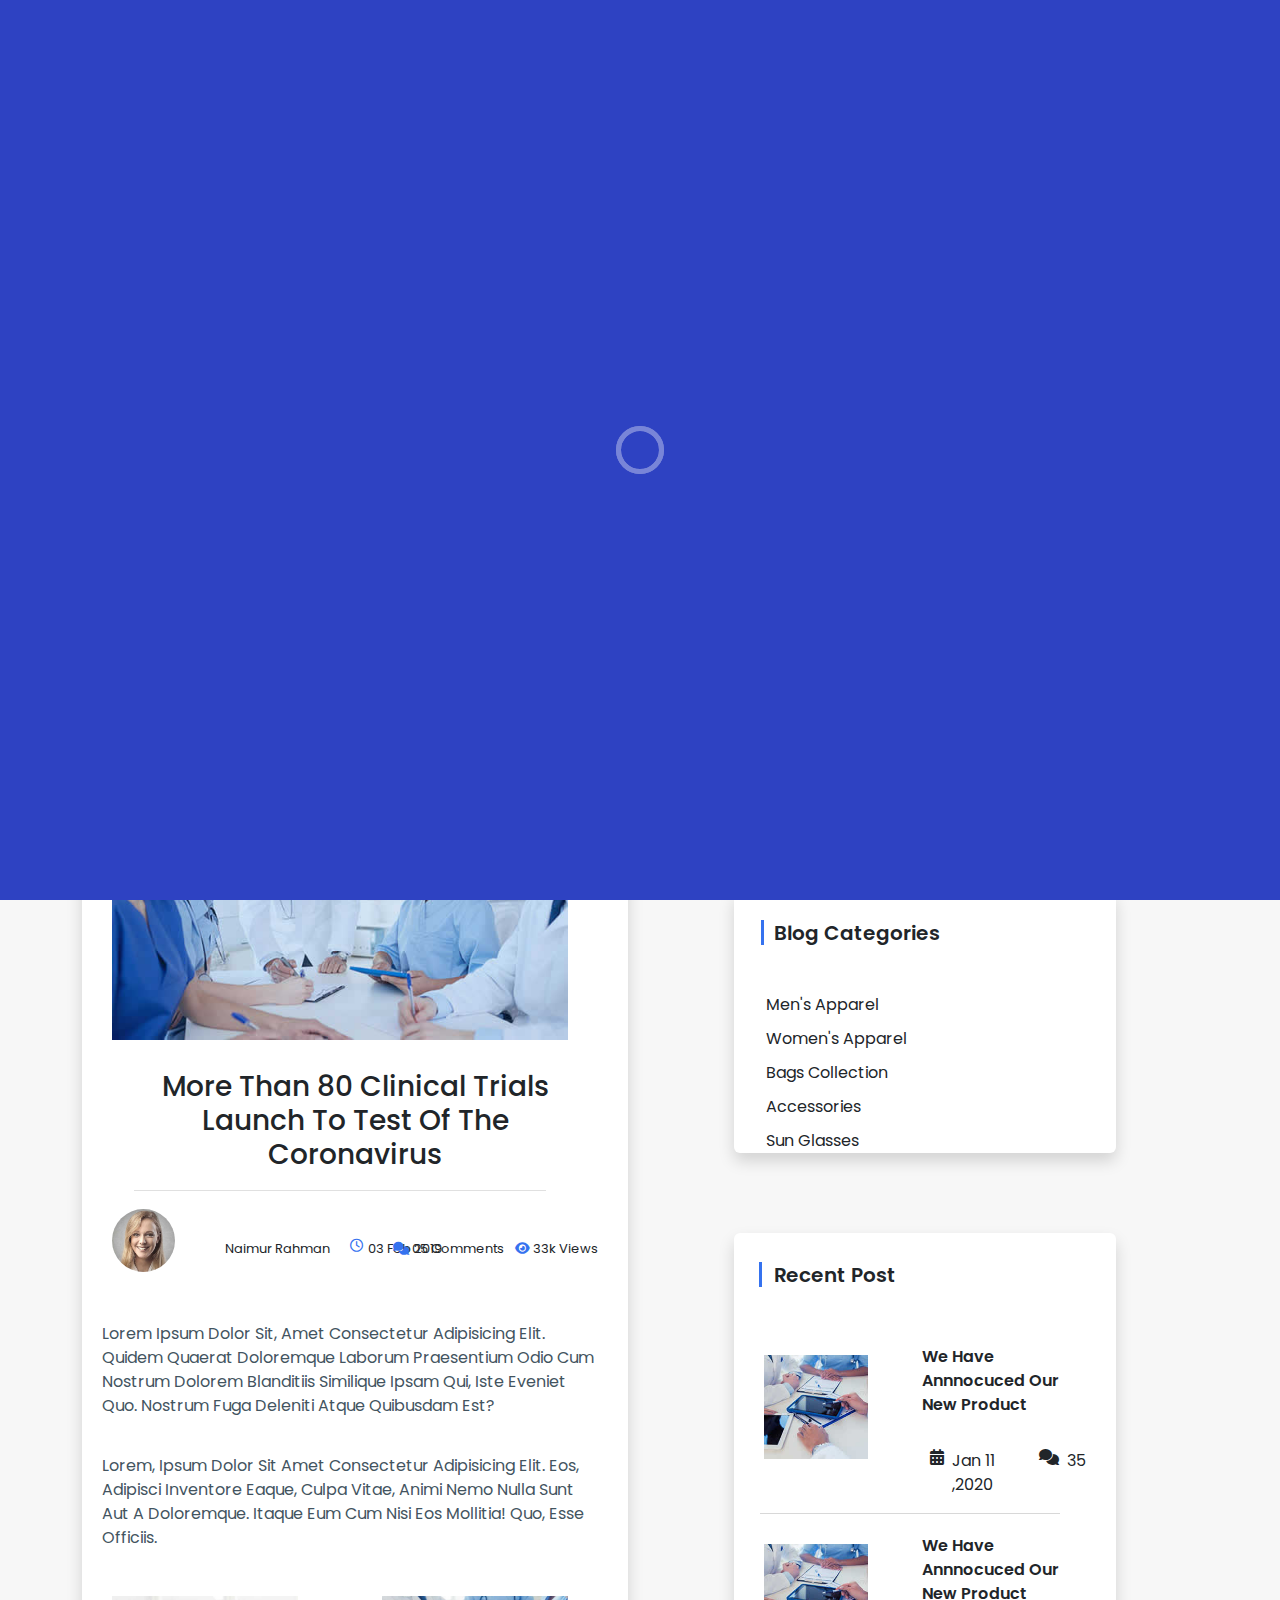
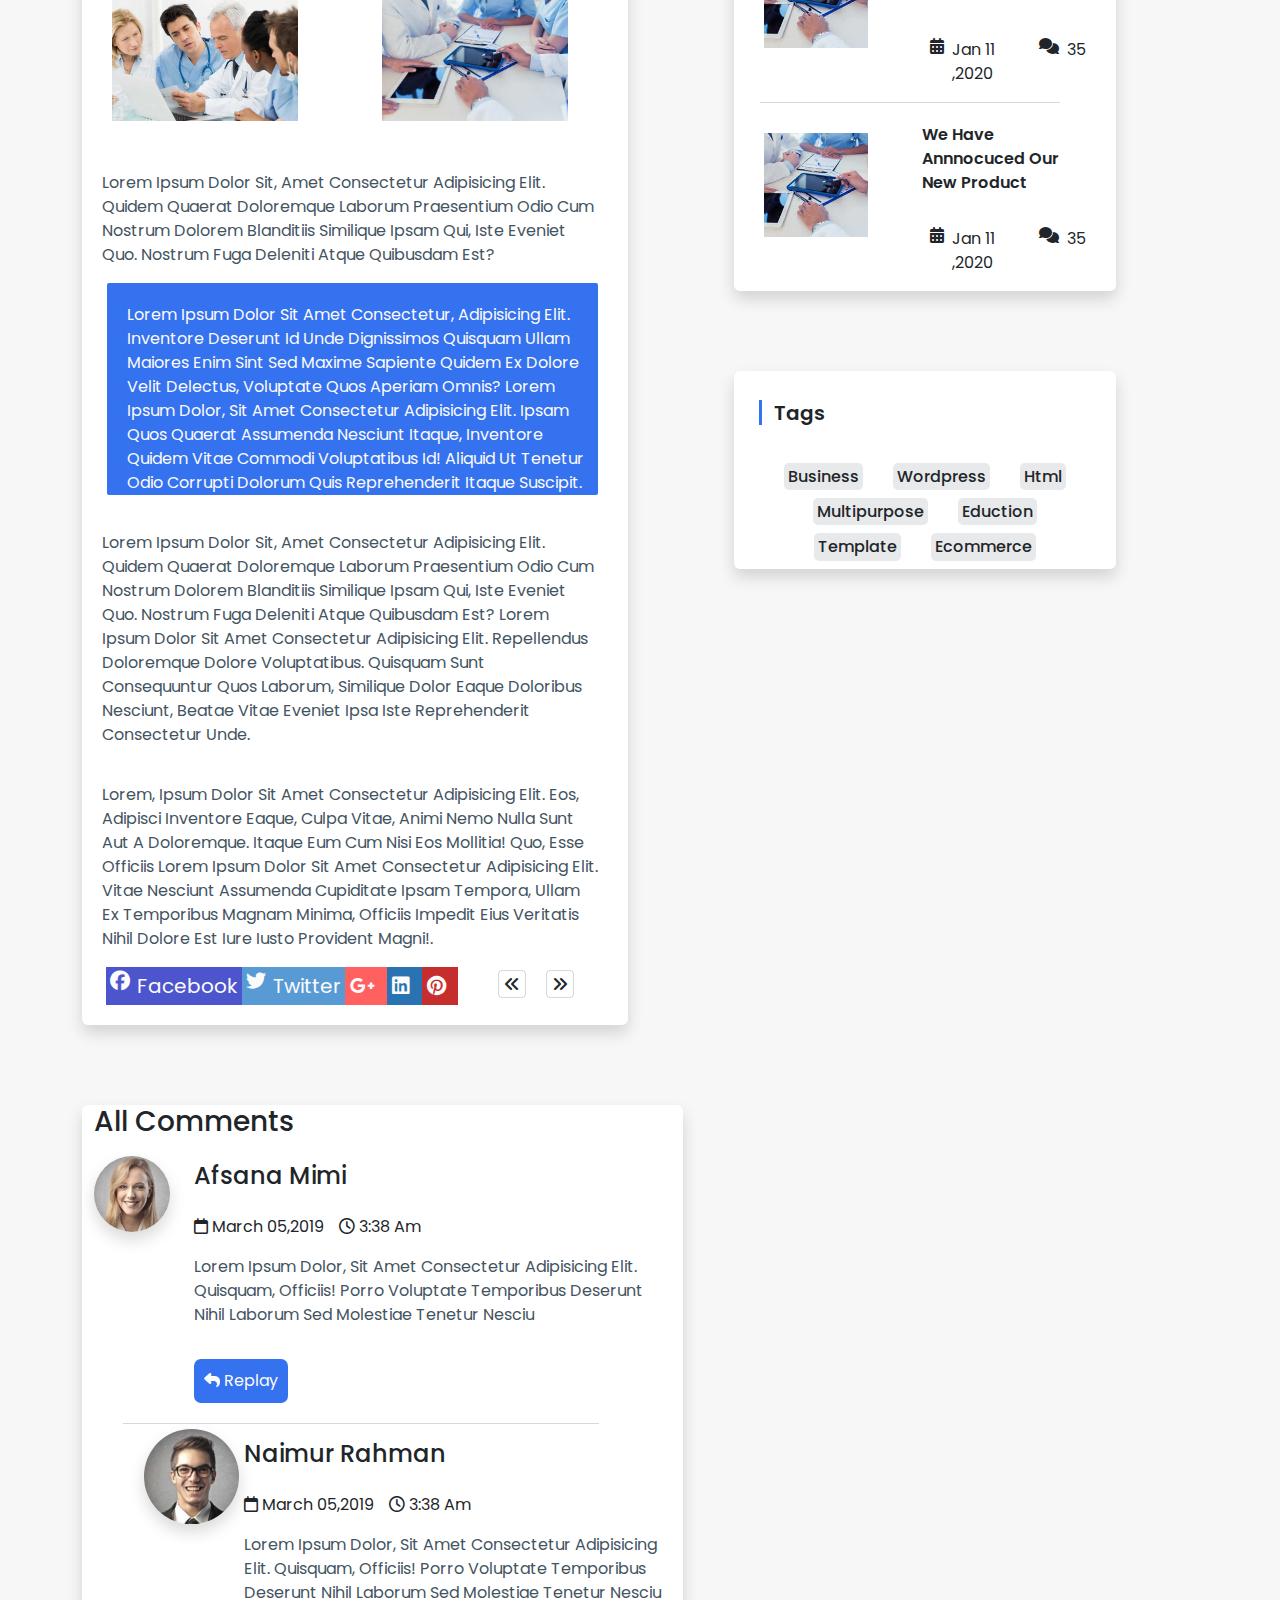
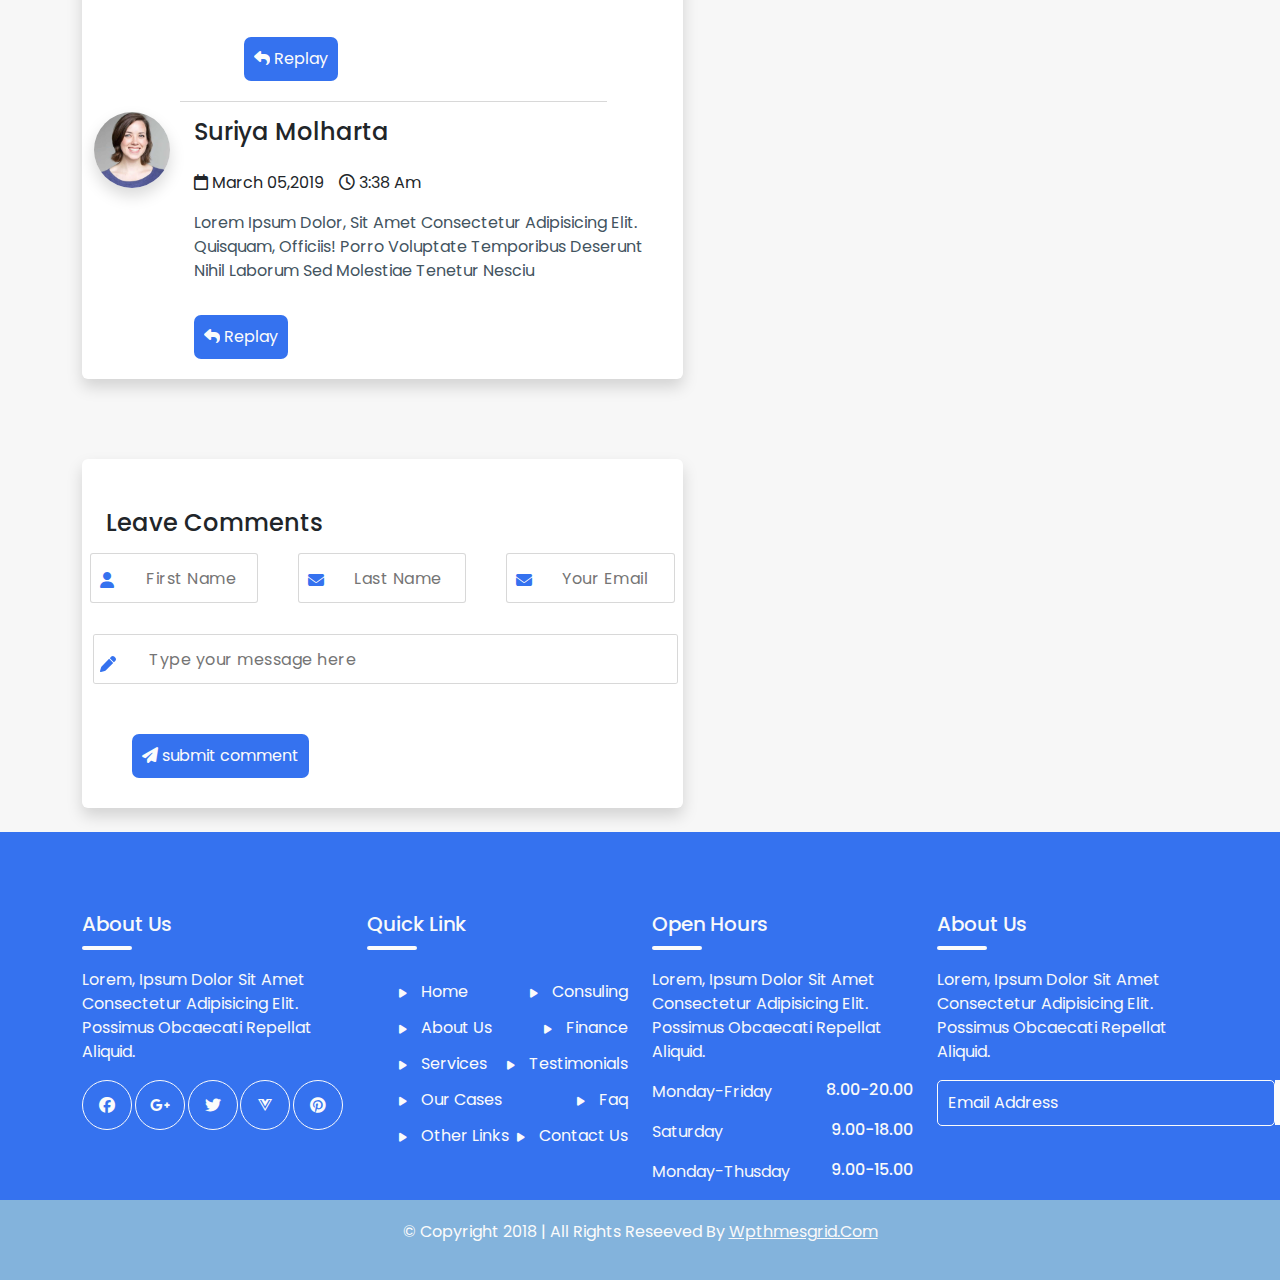
<file: blog-single.html>
<!DOCTYPE html> 
<html lang="en">
<head>
    <meta charset="UTF-8">
    <meta name="viewport" content="width=device-width, initial-scale=1.0">
    <link rel="preconnect" href="https://fonts.googleapis.com">
<link rel="preconnect" href="https://fonts.gstatic.com" crossorigin>
<link href="https://fonts.googleapis.com/css2?family=Poppins:ital,wght@0,100;0,200;0,300;0,400;0,500;0,600;0,700;0,800;0,900;1,100;1,200;1,300;1,400;1,500;1,600;1,700;1,800;1,900&display=swap" rel="stylesheet">
    <link rel="icon" href="img/favicon.png">
    <link rel="stylesheet" href="css/bootstrap.min.css">
    <link rel="stylesheet" href="css/all.min.css">
    <link rel="stylesheet" href="css/style.css">
    <title>Mediplus</title>
</head>
<body>


  <div class="loading">
    
    <span class="loader"></span>


  <div class="prev-icon"></div>
  <div class="next-icon"></div>
</div> 
<div class="get-pro">

  <div class="text-one">
    <h5>get pro</h5>
  </div>
  <div class="text-two shadow">
    <h3 class="font">pro version available on <br>themeforest</h3>
    <h3>pro version features</h3>
    <p>2+ premade home pages</p>
    <p>20+ html pages</p>
    <p>color plate with 12+ colors</p>
    <p>sticky header / sticky filters</p>
    <p>working contact form with google map</p>
    <button class="mb-3">pro version demo</button>
    <button class="mb-3">buy pro version</button>
  </div>
 
  
</div>

    
    <div class="top-nav">
        <div class="container">
          <div class="top-nav-about d-flex justify-content-between">
            <div class="nav-text">
              <a href="">about</a>
              <a href="">doctors</a>
              <a href="">contact</a>
              <a href="" class="text-uppercase">fqa</a>
            </div>
            <div class="icons">
              <a href=""><i class="fa-solid fa-phone"></i> +880 1234 56789 </a>
              <a href=""><i class="fa-solid fa-envelope"></i> support@yourmail.com</a>
            </div>
          </div>

        </div>
       </div>
   <!-- -------------------end-top nav--------------------- -->
  
  <!-- -------------------start  nav ------------------->

  <nav class="navbar navbar-expand-lg navbar-light ">
    <div class="container">
      <a class="navbar-brand" href="#"><img src="img/logo.jpg" alt="" class="w-25"></a>
      <button class="navbar-toggler" type="button" data-bs-toggle="collapse" data-bs-target="#navbarSupportedContent" aria-controls="navbarSupportedContent" aria-expanded="false" aria-label="Toggle navigation">
        <span class="navbar-toggler-icon">
        </span>
      </button>
      <div class="collapse navbar-collapse" id="navbarSupportedContent">
        <ul class="navbar-nav ms-auto mb-2 mb-lg-0">
          <li class="nav-item">
            <a class="nav-link" href="#blog-single" id="navbarDropdown" role="button" data-bs-toggle="dropdown" aria-expanded="false">
              home
            </a>
           
          </li>
          <li class="nav-item">
            <a class="nav-link " aria-current="page" href="#">Doctors</a>
          </li>
          <li class="nav-item">
            <a class="nav-link" href="#">services</a>
          </li>
         
          <li class="nav-item dropdown">
            <a class="nav-link dropdown-toggle" href="#" id="navbarDropdown" role="button" data-bs-toggle="dropdown" aria-expanded="false">
              Pages
            </a>
            <ul class="dropdown-menu" aria-labelledby="navbarDropdown">
              <li><a class="dropdown-item" href="index.html" target="_blank">Home</a></li>
              <li><a class="dropdown-item" href="portifolio-details.html" target="_blank">Portifolio</a></li>
              <li><a class="dropdown-item" href="blog-single.html" target="_blank">Blog</a></li>
              <li><a class="dropdown-item" href="contact.html" target="_blank">Contact</a></li>
              
            </ul>
          
          </li>
         
          <li class="nav-item">
            <a class="nav-link" href="#blog-info  ">blog</a>
          </li>
          
  
  
           <li class="nav-item">
            <a class="nav-link" href="#">contact us</a>
          </li>
          
          
        
        </ul>
  
        <button> <a href="#appointment">book appointment</a></button>
       
      </div>
    </div>
  </nav>

    <header id="blog-single">


        <div class="blog-info ">
    
            <h2>blog single</h2>
            <p> <span>home</span>   <i class="fa-solid fa-chevron-right"></i> <span> blog single</span>  </p>
    
    
    
        </div>
    
    
    
    
      </header>


      <main>

        <section id="blog-info">
            <div class="container">
                <div class="row">
                    <div class="col-md-6">

                      

                        <div class="content-blog shadow padding">  
                            <img src="img/blog1.jpg"  alt="" class="w-100">
                            <h3 class="text-center">more than 80 clinical trials launch to test of the coronavirus </h3>
                            <div class="row">


                              <div class="col-md-6">
                                <div class="info d-flex">
                                  <img src="img/author1.jpg" alt="" class="w-50">
                                  <p> naimur&nbsp;rahman </p>

                                  <div class="text d-flex">

                                    <i class="fa-regular fa-clock"></i>     
                                    <span>03&nbsp;feb&nbsp;2019</span>
                                  </div>
  
                                </div>
                               

                              </div>

                              <div class="col-md-6">
                                <div class="info d-flex justify-content-end ">
                                  <div class="icon">
                                    <i class="fa-solid fa-comments"></i>
                                    <span> 05&nbsp;comments</span>
                                  </div>
                                  <div class="icon">
                                    <i class="fa-solid fa-eye"></i>     
                                    <span>33k&nbsp;views</span>
                                  </div> 
                                </div>


                              </div>
                              <div class="text-core">
                                <p class="">Lorem ipsum dolor sit, amet consectetur adipisicing elit. Quidem quaerat doloremque laborum praesentium odio cum nostrum dolorem blanditiis similique ipsam qui, iste eveniet quo. Nostrum fuga deleniti atque quibusdam est?</p>
  
                                <p>Lorem, ipsum dolor sit amet consectetur adipisicing elit. Eos, adipisci inventore eaque, culpa vitae, animi nemo nulla sunt aut a doloremque. Itaque eum cum nisi eos mollitia! Quo, esse officiis.</p>
                              </div>
                           
                                <div class="col-md-6">
                                  <img src="img/blog2.jpg" class="w-100" alt="">
                                </div>
                                <div class="col-md-6">
                                  <img src="img/blog3.jpg" class="w-100" alt="">
                                </div>

                                <div class="text-core">
                                  <p class="">Lorem ipsum dolor sit, amet consectetur adipisicing elit. Quidem quaerat doloremque laborum praesentium odio cum nostrum dolorem blanditiis similique ipsam qui, iste eveniet quo. Nostrum fuga deleniti atque quibusdam est?</p>
    
                                </div>

                                <div class="mega-text">
                                  <p>Lorem ipsum dolor sit amet consectetur, adipisicing elit. Inventore deserunt id unde dignissimos quisquam ullam maiores enim sint sed maxime sapiente quidem ex dolore velit delectus, voluptate quos aperiam omnis?
                                    Lorem ipsum dolor, sit amet consectetur adipisicing elit. Ipsam quos quaerat assumenda nesciunt itaque, inventore quidem vitae commodi voluptatibus id! Aliquid ut tenetur odio corrupti dolorum quis reprehenderit itaque suscipit.
                                  </p>
                                </div>
                                <div class="text-core">
                                  <p class="">Lorem ipsum dolor sit, amet consectetur adipisicing elit. Quidem quaerat doloremque laborum praesentium odio cum nostrum dolorem blanditiis similique ipsam qui, iste eveniet quo. Nostrum fuga deleniti atque quibusdam est?
                                    Lorem ipsum dolor sit amet consectetur adipisicing elit. Repellendus doloremque dolore voluptatibus. Quisquam sunt consequuntur quos laborum, similique dolor eaque doloribus nesciunt, beatae vitae eveniet ipsa iste reprehenderit consectetur unde.
                                  </p>
    
                                  <p>Lorem, ipsum dolor sit amet consectetur adipisicing elit. Eos, adipisci inventore eaque, culpa vitae, animi nemo nulla sunt aut a doloremque. Itaque eum cum nisi eos mollitia! Quo, esse officiis
                                    Lorem ipsum dolor sit amet consectetur adipisicing elit. Vitae nesciunt assumenda cupiditate ipsam tempora, ullam ex temporibus magnam minima, officiis impedit eius veritatis nihil dolore est iure iusto provident magni!.</p>
                                </div>

                             

                            </div>
                            
                            <div class="row">
                              <div class="col-md-9">
                                <div class="big-icons px-4 d-flex">
                                  <div class="small-icon  dark-blue">
                                    <i class="fa-brands fa-facebook"></i>
                                    <span>facebook</span>
                                  </div>
                                 <div class="small-icon light-blue">
                                  <i class="fa-brands fa-twitter "></i>
                                  <span>twitter</span>
                                 </div>
                                 <div class="small-icon light-red">
                                  <i class="fa-brands fa-google-plus-g "></i>
                                 

                                 </div>
                                 <div class="small-icon blue">
                                  <i class="fa-brands fa-linkedin "></i>
                                 

                                 </div>
                                 <div class="small-icon red">
                                  <i class="fa-brands fa-pinterest"></i>
                                 

                              

                                </div>
                               


                              </div>
                             
                            </div>
                            <div class="col-md-3">
                              <div class="mini-icon d-flex ">
                                <i class="fa-solid fa-angles-left prev"></i>
                                <i class="fa-solid fa-angles-right next"></i>
                              </div>
                             </div>

                          </div>
                         
                          
                         
                            
                           
  
                            </div>


                            <div class="all-comments shadow">
                              <div class="container">
                                <h3>all comments</h3>
                                <div class="row">
                                  <div class="col-md-2">
                                    <div class="img">
                                      <img src="img/author1.jpg" class="shadow img w-100"  alt="">
  
                                    </div>
                                  

                                  </div>

                                  <div class="col-md-10">
                                    <div class="commment-text">
                                      <h4 class="py-3">afsana mimi</h4>
                                      <div class="big-icons d-flex">
                                        <div class="icon ">
                                          <i class="fa-regular fa-calendar"></i>
                                          <span>march 05,2019</span>
                                          
                                        </div>
                                        <div class="icon px-3">
                                          <i class="fa-regular fa-clock"></i>     
                                          <span>3:38 am</span>
  
                                        </div>
                                      </div>
                                      <p class="py-3">Lorem ipsum dolor, sit amet consectetur adipisicing elit. Quisquam, officiis! Porro voluptate temporibus deserunt nihil laborum sed molestiae tenetur nesciu</p>
                                      <button><i class="fa-solid fa-share fa-flip-horizontal"></i> Replay</button>
                                      <div class="brdor"></div>
                                     

                                    </div>

                                  </div>
                                  <div class="col-md-3">
                                    <div class="img">
                                      <img src="img/author2.jpg" class="shadow img-two w-75"  alt="">
  
                                    </div>
                                  

                                  </div>

                                  <div class="col-md-9">
                                    <div class="commment-text">
                                      <h4 class="py-3">naimur rahman</h4>
                                      <div class="big-icons d-flex">
                                        <div class="icon ">
                                          <i class="fa-regular fa-calendar"></i>
                                          <span>march 05,2019</span>
                                          
                                        </div>
                                        <div class="icon px-3">
                                          <i class="fa-regular fa-clock"></i>     
                                          <span>3:38 am</span>
  
                                        </div>
                                      </div>
                                      <p class="py-3">Lorem ipsum dolor, sit amet consectetur adipisicing elit. Quisquam, officiis! Porro voluptate temporibus deserunt nihil laborum sed molestiae tenetur nesciu</p>
                                      <button><i class="fa-solid fa-share fa-flip-horizontal"></i> Replay</button>
                                      <div class="brdor"></div>
                                     

                                    </div>

                                  </div>
                                  <div class="col-md-2">
                                    <div class="img">
                                      <img src="img/author3.jpg" class="shadow img w-100"  alt="">
  
                                    </div>
                                  

                                  </div>

                                  <div class="col-md-10 ">
                                    <div class="commment-text">
                                      <h4 class="py-3">suriya molharta</h4>
                                      <div class="big-icons d-flex">
                                        <div class="icon ">
                                          <i class="fa-regular fa-calendar"></i>
                                          <span>march 05,2019</span>
                                          
                                        </div>
                                        <div class="icon px-3">
                                          <i class="fa-regular fa-clock"></i>     
                                          <span>3:38 am</span>
  
                                        </div>
                                      </div>
                                      <p class="py-3">Lorem ipsum dolor, sit amet consectetur adipisicing elit. Quisquam, officiis! Porro voluptate temporibus deserunt nihil laborum sed molestiae tenetur nesciu</p>
                                      <button><i class="fa-solid fa-share fa-flip-horizontal"></i> Replay</button>
                                     

                                    </div>

                                  </div>

                                
                                  
                                </div>





                              </div>

                            </div>

                            <div class="leave-comments shadow mb-4 ">
                              <h4 class="px-4">leave comments</h4>
                              <div class="row">
                                <div class="col-md-4">
                                  <div class="input-container">
                                    <i class="fa-solid fa-user input-icon"></i>
  
                                    <input type="text" name="" id=" " placeholder="First Name" class="form-style" >
                                  </div>

                                </div>



                                <div class="col-md-4">
                                   
                                <div class="input-container">
                                  <i class="fa-solid fa-envelope input-icon"></i>

                             <input type="text" name="" id="" placeholder="Last Name" class="form-style">
                           </div>
                                </div>

                                <div class="col-md-4">
                                  
                                <div class="input-container">
                                  <i class="fa-solid fa-envelope input-icon"></i>

                                 <input type="email" name="" id="" placeholder="Your Email" class="form-style" >
                               </div>
                                </div>
                              </div>
                        
                            
                                
                              
                                <div class="input-container">

                                  <i class="fa-solid fa-pen input-icon"></i>

                                  <textarea name="" id="" placeholder="Type your message here" class="form-style" ></textarea>

                                </div>
                              
                               

                               
                               

                               
                                
                                 
                               
                                <button><i class="fa-solid fa-paper-plane"></i> submit comment</button>
                          
                               
                            
                            </div>
                           

                            
                        </div>

                  
                    <div class="col-md-6">

                        <div class="content-blog shadow details" >
                        
                          <div class="input-item">
                            <input type="search" placeholder="Search Here...">
                            <button><i class="fa-solid fa-magnifying-glass"></i> </button>
                          </div>
                           
                          
                          

                            
                        </div>

                        <div class="content-blog shadow change" >
                          
                        
                           <h5>blog categories</h5>
                           <ul>
                            <li>men's apparel</li>
                            <li>women's apparel</li>
                            <li>bags collection</li>
                            <li>accessories</li>
                            <li>sun glasses</li>
                           </ul>
                          
                          

                            
                        </div>
                        <div class="content-blog shadow padding now" >
                          <h5>recent post</h5>
                          <div class="big-content">
                            
                          <div class="row">
                            <div class="col-md-6">
                              <img src="img/blog-sidebar1.jpg" class="w-100" alt="">

                            </div>
                            <div class="col-md-6">
                            
                                <p class="style">we have annnocuced our new product</p>
                              <div class="small-icon d-flex justify-content-between">
                                <div class="text-one d-flex pt-3">
                                  <i class="fa-solid fa-calendar-days px-2"></i>
                                  <p>jan 11 ,2020</p>
                              </div>
                              <div class="text-two d-flex pt-3">
                                <i class="fa-solid fa-comments px-2"></i>
                                  <p>35</p>
    
                              </div>
                              </div>

                              
                             </div>
                             <div class="br"></div>

                              
                             
                            
                          
                            <div class="col-md-6">
                              <img src="img/blog-sidebar1.jpg" class="w-100" alt="">

                            </div>
                            <div class="col-md-6">
                              
                                <p class="style">we have annnocuced our new product</p>
                              <div class="small-icon d-flex justify-content-between">
                                <div class="text-one d-flex pt-3">
                                  <i class="fa-solid fa-calendar-days px-2"></i>
                                  <p>jan 11 ,2020</p>
                              </div>
                              <div class="text-two d-flex pt-3">
                                <i class="fa-solid fa-comments px-2"></i>
                                  <p>35</p>
    
                              </div>
                              </div>
                             

                              
                              </div>
                              <div class="br"></div>

                          
                            <div class="col-md-6">
                              <img src="img/blog-sidebar1.jpg" class="w-100" alt="">

                            </div>
                            <div class="col-md-6">
                             
                                <p class="style">we have annnocuced our new product</p>
                              <div class="small-icon d-flex justify-content-between">
                                <div class="text-one d-flex pt-3">
                                  <i class="fa-solid fa-calendar-days px-2"></i>
                                  <p>jan 11 ,2020</p>
                              </div>
                              <div class="text-two d-flex pt-3">
                                <i class="fa-solid fa-comments px-2"></i>
                                  <p>35</p>
    
                              </div>
                              </div>
                              

                              
                              </div>
                            
                          
                            
                          </div>
                          </div>

                        </div>
    
                        <div class="content-blog shadow padding new " >
                          
                        
                          <h5>tags</h5>

                          <div class="texts">
                           <h6>business</h6>
                           <h6>wordpress</h6>
                           <h6>html</h6>
                         </div>
                         <div class="texts">
                           <h6>multipurpose</h6>
                           <h6>eduction</h6>
                         </div>
                          <div class="texts">
                           <h6>template</h6>
                           <h6>ecommerce</h6>
                          </div>
                        </div>
                      
                            
                         
                       
                          
                        
                      


                          
                          

                            
                        </div>

                    </div>
                   
                </div>

          
        
        </section>


        <section id="information">
          <div class="container">
            <div class="row">
              <div class="col-sm-12 col-md-6 col-lg-3" >
                <div class="about text-light">
    
                  <div class="text">
                    <h5 class="pb-4">about us</h5>
                  </div>
                  <p>Lorem, ipsum dolor sit amet consectetur adipisicing elit. Possimus obcaecati repellat aliquid.</p>
    
                  <div class="icons">
                    <a href=""><i class="fa-brands fa-facebook"></i></a>
                    <a href=""><i class="fa-brands fa-google-plus-g"></i></a>
                    <a href=""><i class="fa-brands fa-twitter"></i></a>
                    <a href=""><i class="fa-brands fa-vuejs"></i></a>
                    <a href=""><i class="fa-brands fa-pinterest"></i></a>
          
                  </div>
                </div>
              
               
      
      
              </div>
              <div class="col-sm-12 col-md-6 col-lg-3" >
                <div class="about text-light">
    
                  <div class="text">
                    <h5 class="pb-4">quick link</h5>
                  </div>
    
                  <ul>
                    <div class="list ">
                      <li class="item">
                        <a href=""><i class="fa-solid fa-play"></i> Home </a>
                      </li>
                      <li class="item">
                        <a href=""><i class="fa-solid fa-play"></i> consuling </a>
                      </li>
                    </div>
                    <div class="list ">
                      <li class="item">
                        <a href=""><i class="fa-solid fa-play"></i> about us </a>
                      </li>
                      <li class="item">
                        <a href=""><i class="fa-solid fa-play"></i> finance </a>
                      </li>
                    </div>
                    <div class="list ">
                      <li class="item">
                        <a href=""><i class="fa-solid fa-play"></i> services </a>
                      </li>
                      <li class="item">
                        <a href=""><i class="fa-solid fa-play"></i> testimonials </a>
                      </li>
                    </div>
                    <div class="list ">
                      <li class="item">
                        <a href=""><i class="fa-solid fa-play"></i> our cases </a>
                      </li>
                      <li class="item">
                        <a href=""><i class="fa-solid fa-play"></i> faq </a>
                      </li>
                    </div>
                  
                    <div class="list ">
                      <li class="item">
                        <a href=""><i class="fa-solid fa-play"></i> other links </a>
                      </li>
                      <li class="item">
                        <a href=""><i class="fa-solid fa-play"></i> contact us</a>
                      </li>
                    </div>
                  
                    
          
                  </ul>
                </div>
              
               
      
      
              </div>
              <div class="col-sm-12 col-md-6 col-lg-3" >
                <div class="about text-light">
    
                  <div class="text">
                    <h5 class="pb-4">open hours</h5>
                  </div>
                  <p>Lorem, ipsum dolor sit amet consectetur adipisicing elit. Possimus obcaecati repellat aliquid.</p>
                  <div class="secound-text">
                    <p>monday-friday</p>
                    <h6>8.00-20.00</h6>
                  </div>
                  <div class="secound-text">
                    <p>saturday</p>
                    <h6>9.00-18.00</h6>
                  </div>
                  <div class="secound-text">
                    <p>monday-thusday</p>
                    <h6>9.00-15.00</h6>
                  </div>
                </div>
              
               
      
      
              </div>
              <div class="col-sm-12 col-md-6 col-lg-3" >
                <div class="about text-light">
    
                  <div class="text">
                    <h5 class="pb-4">about us</h5>
                  </div>
                  <p>Lorem, ipsum dolor sit amet consectetur adipisicing elit. Possimus obcaecati repellat aliquid.</p>
    
                 
                  <div class="form-style">
                    <input type="email" name="" id="" value="Email Address">
      
                    <button><i class="fa-solid fa-paper-plane"></i></button>
                   </div>
    
                </div>
              
               
      
      
              </div>
            </div>
           
      
           
          </div>
         
         </section>
    


      </main>


      <footer id="footer">
        <div class="text">
          <p>© copyright 2018 | all rights reseeved by  <a href="" class="text-decoration-underline text-light"> wpthmesgrid.com</a></p>
        </div>
        
    

        <script src="js/jquery-3.7.1.js"></script>
    <script src="js/bootstrap.bundle.min.js"></script>
    <script src="js/index.js"></script>

</body>
</file>
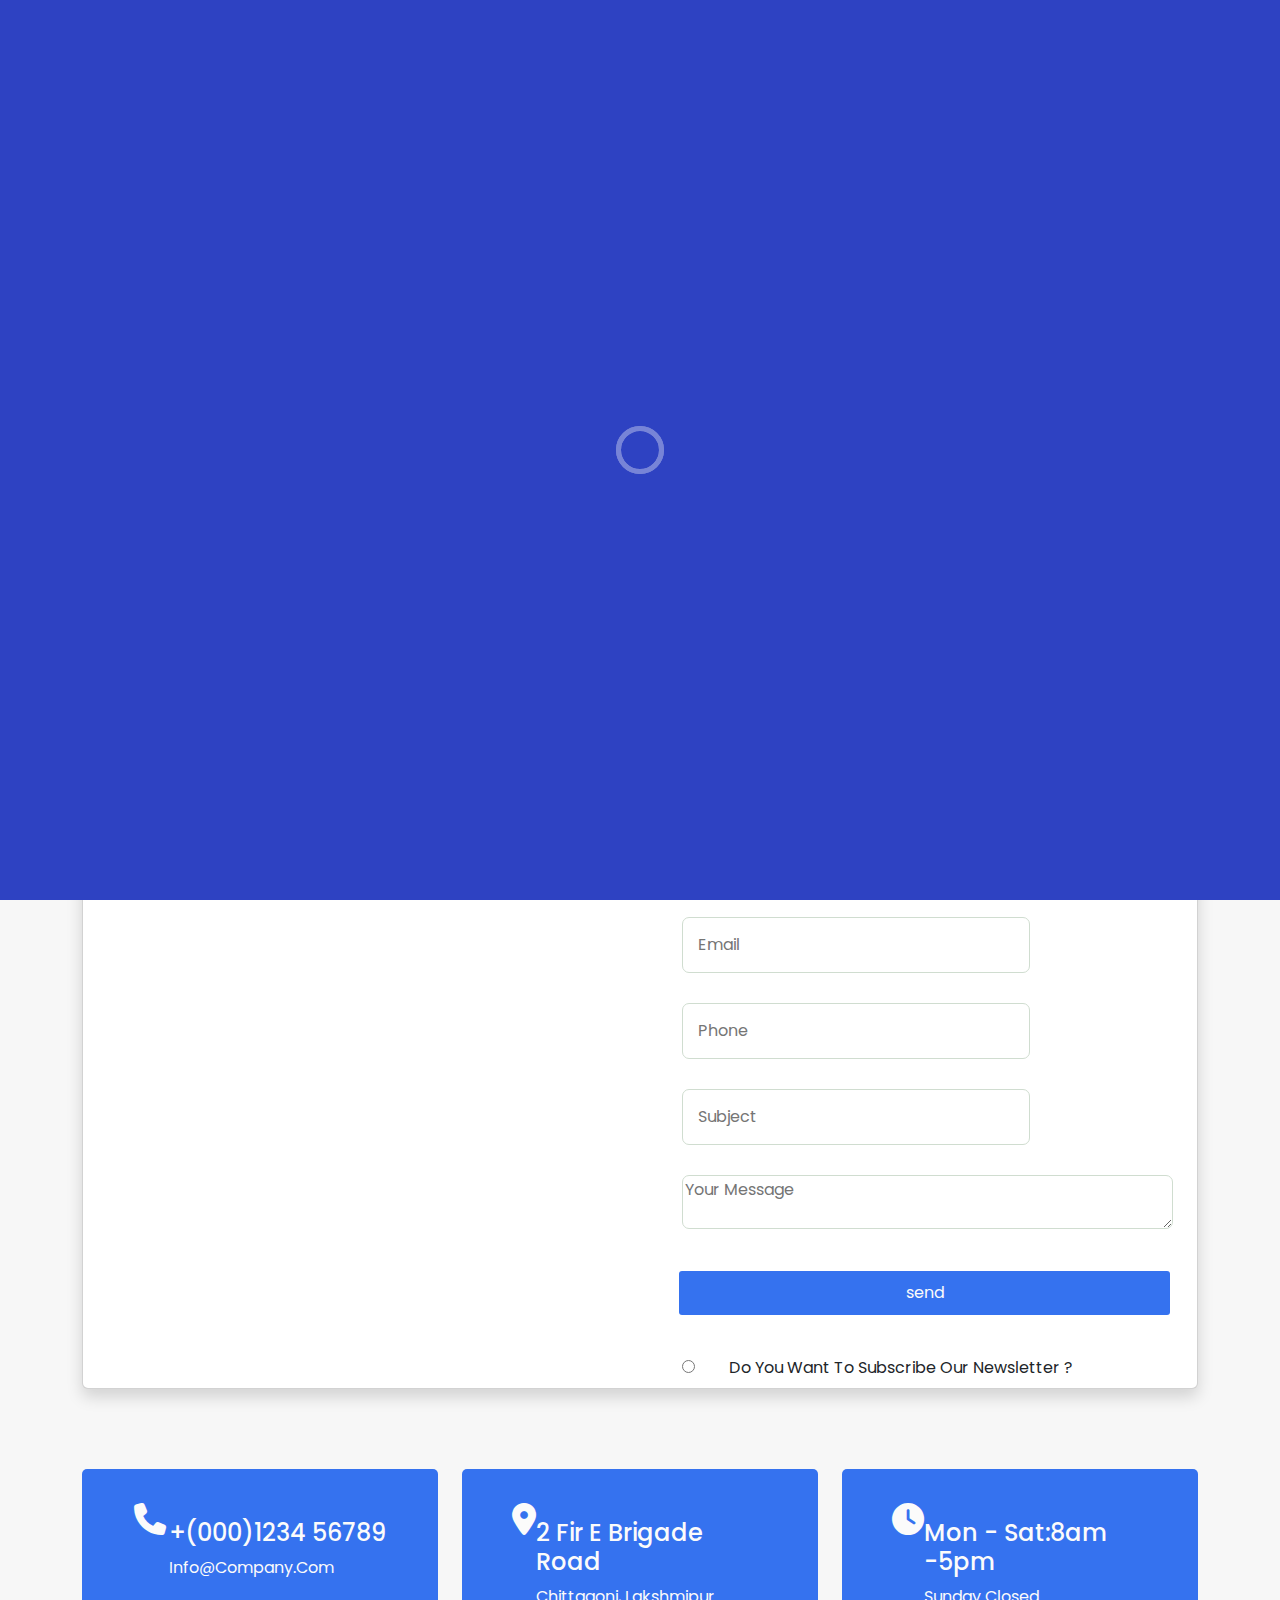
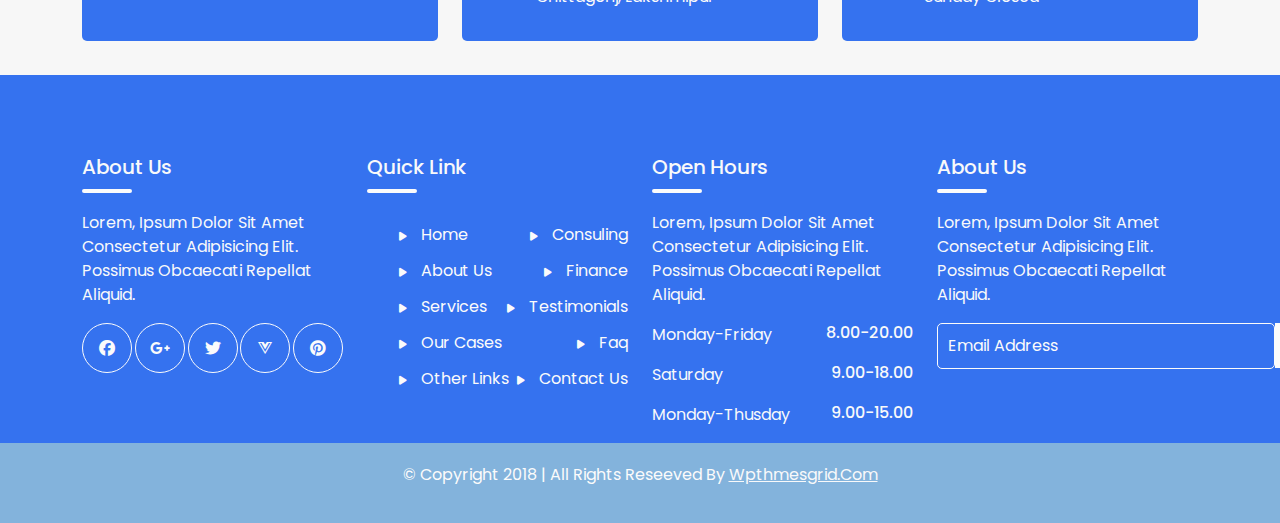
<file: contact.html>
<!DOCTYPE html> 
<html lang="en">
<head>
    <meta charset="UTF-8">
    <meta name="viewport" content="width=device-width, initial-scale=1.0">
    <link rel="preconnect" href="https://fonts.googleapis.com">
<link rel="preconnect" href="https://fonts.gstatic.com" crossorigin>
<link href="https://fonts.googleapis.com/css2?family=Poppins:ital,wght@0,100;0,200;0,300;0,400;0,500;0,600;0,700;0,800;0,900;1,100;1,200;1,300;1,400;1,500;1,600;1,700;1,800;1,900&display=swap" rel="stylesheet">
    <link rel="icon" href="img/favicon.png">
    <link rel="stylesheet" href="css/bootstrap.min.css">
    <link rel="stylesheet" href="css/all.min.css">
    <link rel="stylesheet" href="css/style.css">
    <title>Mediplus</title>
</head>
<body>

    
  <div class="loading">
    
    <span class="loader"></span>


  <div class="prev-icon"></div>
  <div class="next-icon"></div>
</div> 
<div class="get-pro">

  <div class="text-one">
    <h5>get pro</h5>
  </div>
  <div class="text-two shadow">
    <h3 class="font">pro version available on <br> themeforest</h3>
    <h3>pro version features</h3>
    <p>2+ premade home pages</p>
    <p>20+ html pages</p>
    <p>color plate with 12+ colors</p>
    <p>sticky header / sticky filters</p>
    <p>working contact form with google map</p>
    <button class="mb-3">pro version demo</button>
    <button class="mb-3">buy pro version</button>
  </div>
 
  
</div>



    <div class="top-nav">
        <div class="container">
          <div class="top-nav-about d-flex justify-content-between">
            <div class="nav-text">
              <a href="">about</a>
              <a href="">doctors</a>
              <a href="">contact</a>
              <a href="" class="text-uppercase">fqa</a>
            </div>
            <div class="icons">
              <a href=""><i class="fa-solid fa-phone"></i> +880 1234 56789 </a>
              <a href=""><i class="fa-solid fa-envelope"></i> support@yourmail.com</a>
            </div>
          </div>

        </div>
       </div>
   <!-- -------------------end-top nav--------------------- -->
  
  <!-- -------------------start  nav ------------------->

  <nav class="navbar navbar-expand-lg navbar-light ">
    <div class="container">
      <a class="navbar-brand" href="#"><img src="img/logo.jpg" alt="" class="w-50"></a>
      <button class="navbar-toggler" type="button" data-bs-toggle="collapse" data-bs-target="#navbarSupportedContent" aria-controls="navbarSupportedContent" aria-expanded="false" aria-label="Toggle navigation">
        <span class="navbar-toggler-icon">
        </span>
      </button>
      <div class="collapse navbar-collapse" id="navbarSupportedContent">
        <ul class="navbar-nav ms-auto mb-2 mb-lg-0">
          <li class="nav-item">
            <a class="nav-link" href="#contact" id="navbarDropdown" role="button" data-bs-toggle="dropdown" aria-expanded="false">
              home
            </a>
           
          </li>
          <li class="nav-item">
            <a class="nav-link " aria-current="page" href="#">Doctors</a>
          </li>
          <li class="nav-item">
            <a class="nav-link" href="#contact-about">services</a>
          </li>
         
          <li class="nav-item dropdown">
            <a class="nav-link dropdown-toggle" href="#" id="navbarDropdown" role="button" data-bs-toggle="dropdown" aria-expanded="false">
              Pages
            </a>
            <ul class="dropdown-menu" aria-labelledby="navbarDropdown">
              <li><a class="dropdown-item" href="index.html" target="_blank">Home</a></li>
              <li><a class="dropdown-item" href="portifolio-details.html" target="_blank">Portifolio</a></li>
              <li><a class="dropdown-item" href="blog-single.html" target="_blank">Blog</a></li>
              <li><a class="dropdown-item" href="contact.html" target="_blank">Contact</a></li>
              
            </ul>
          
          </li>
         
          <li class="nav-item">
            <a class="nav-link" href="#">blog</a>
          </li>
          
  
  
           <li class="nav-item">
            <a class="nav-link" href="#contact-info">contact us</a>
          </li>
          
          
        
        </ul>
  
        <button> <a href="#appointment">book appointment</a></button>
       
      </div>
    </div>
  </nav>
<header id="contact" >


    <div class="contact-info ">

        <h2>contact details</h2>
        <p> <span>home</span>    <i class="fa-solid fa-chevron-right"></i><span> contact details</span>  </p>



    </div>




  </header>

  <main>
    <section id="contact-about">
      <div class="container">
        <div class="card mt-4 shadow">
          <div class="row">
            <div class="col-md-6">
              <iframe src="https://www.google.com/maps/embed?pb=!1m18!1m12!1m3!1d27572.194826849936!2d31.520471825683604!3d30.25063770000001!2m3!1f0!2f0!3f0!3m2!1i1024!2i768!4f13.1!3m3!1m2!1s0x14580504f92a6479%3A0x6ec1fa51a6dfeae0!2z2YXYs9iq2LTZgdmJINis2KfZhdi52Kkg2LnZitmGINi02YXYsyDYp9mE2KrYrti12LXZiiDZhdiv2YrZhtipINin2YTYudio2YjYsQ!5e0!3m2!1sar!2seg!4v1740675672817!5m2!1sar!2seg" width="600" height="450" style="border:0;" allowfullscreen="" loading="lazy" referrerpolicy="no-referrer-when-downgrade"></iframe>            
            </div>
            <div class="col-md-6">
              <div class="text">
                <h2>contact with us </h2>
              <p>if you have any questions please fell free to contact with us  </p>
              </div>
              
              <form action="">
                <input type="text" placeholder="Name">
                <input type="email" placeholder="Email">
                <input type="number" placeholder="Phone">
                <input type="text" placeholder="Subject">
                <textarea name="" id="" placeholder="Your Message"></textarea>
                <button>send</button>
                <div class="radio">
                  <input type="radio" name="" id="data" >
                  <label for="data">do you want to subscribe our newsletter ? </label>

                </div>
                  
                




              </form>
              
            </div>
          </div>
        </div>
      </div>






        


    </section>

    <section id="contact-info">
      <div class="container">
        <div class="row">
          <div class="col-md-4">
            <div class="contain">
              <i class="fa-solid fa-phone fa-2xl"></i>             
               <div class="text">
                <h4>+(000)1234 56789</h4>
                <a href="mailto:info@company.com">info@company.com</a>
              </div>
            </div>

          </div>
          <div class="col-md-4">
            <div class="contain">
              <i class="fa-solid fa-location-dot fa-2xl"></i> 
              <div class="text">
                <h4>2 fir e brigade road</h4>
                <p>chittagonj, lakshmipur</p>
              </div>             
                
              </div>
            </div>
          <div class="col-md-4">
            <div class="contain">
              <i class="fa-solid fa-clock fa-2xl"></i>    
                 <div class="text">
                <h4>mon - sat:8am -5pm </h4>
                <p>sunday closed</p>
              </div>            
                
              </div>
            </div>




          </div>
        
        </div>
    

    </section>



    <section id="information">
      <div class="container">
        <div class="row">
          <div class="col-sm-12 col-md-6 col-lg-3" >
            <div class="about text-light">

              <div class="text">
                <h5 class="pb-4">about us</h5>
              </div>
              <p>Lorem, ipsum dolor sit amet consectetur adipisicing elit. Possimus obcaecati repellat aliquid.</p>

              <div class="icons">
                <a href=""><i class="fa-brands fa-facebook"></i></a>
                <a href=""><i class="fa-brands fa-google-plus-g"></i></a>
                <a href=""><i class="fa-brands fa-twitter"></i></a>
                <a href=""><i class="fa-brands fa-vuejs"></i></a>
                <a href=""><i class="fa-brands fa-pinterest"></i></a>
      
              </div>
            </div>
          
           
  
  
          </div>
          <div class="col-sm-12 col-md-6 col-lg-3" >
            <div class="about text-light">

              <div class="text">
                <h5 class="pb-4">quick link</h5>
              </div>

              <ul>
                <div class="list ">
                  <li class="item">
                    <a href=""><i class="fa-solid fa-play"></i> Home </a>
                  </li>
                  <li class="item">
                    <a href=""><i class="fa-solid fa-play"></i> consuling </a>
                  </li>
                </div>
                <div class="list ">
                  <li class="item">
                    <a href=""><i class="fa-solid fa-play"></i> about us </a>
                  </li>
                  <li class="item">
                    <a href=""><i class="fa-solid fa-play"></i> finance </a>
                  </li>
                </div>
                <div class="list ">
                  <li class="item">
                    <a href=""><i class="fa-solid fa-play"></i> services </a>
                  </li>
                  <li class="item">
                    <a href=""><i class="fa-solid fa-play"></i> testimonials </a>
                  </li>
                </div>
                <div class="list ">
                  <li class="item">
                    <a href=""><i class="fa-solid fa-play"></i> our cases </a>
                  </li>
                  <li class="item">
                    <a href=""><i class="fa-solid fa-play"></i> faq </a>
                  </li>
                </div>
              
                <div class="list ">
                  <li class="item">
                    <a href=""><i class="fa-solid fa-play"></i> other links </a>
                  </li>
                  <li class="item">
                    <a href=""><i class="fa-solid fa-play"></i> contact us</a>
                  </li>
                </div>
              
                
      
              </ul>
            </div>
          
           
  
  
          </div>
          <div class="col-sm-12 col-md-6 col-lg-3" >
            <div class="about text-light">

              <div class="text">
                <h5 class="pb-4">open hours</h5>
              </div>
              <p>Lorem, ipsum dolor sit amet consectetur adipisicing elit. Possimus obcaecati repellat aliquid.</p>
              <div class="secound-text">
                <p>monday-friday</p>
                <h6>8.00-20.00</h6>
              </div>
              <div class="secound-text">
                <p>saturday</p>
                <h6>9.00-18.00</h6>
              </div>
              <div class="secound-text">
                <p>monday-thusday</p>
                <h6>9.00-15.00</h6>
              </div>
            </div>
          
           
  
  
          </div>
          <div class="col-sm-12 col-md-6 col-lg-3" >
            <div class="about text-light">

              <div class="text">
                <h5 class="pb-4">about us</h5>
              </div>
              <p>Lorem, ipsum dolor sit amet consectetur adipisicing elit. Possimus obcaecati repellat aliquid.</p>

             
              <div class="form-style">
                <input type="email" name="" id="" value="Email Address">
  
                <button><i class="fa-solid fa-paper-plane"></i></button>
               </div>

            </div>
          
           
  
  
          </div>
        </div>
       
  
       
      </div>
     
     </section>





  </main>


  <footer id="footer">
    <div class="text">
      <p>© copyright 2018 | all rights reseeved by  <a href="" class="text-decoration-underline text-light"> wpthmesgrid.com</a></p>
    </div>
    

  </footer>











  <script src="js/jquery-3.7.1.js"></script>
    <script src="js/bootstrap.bundle.min.js"></script>
    <script src="js/index.js"></script>

</body>
</file>
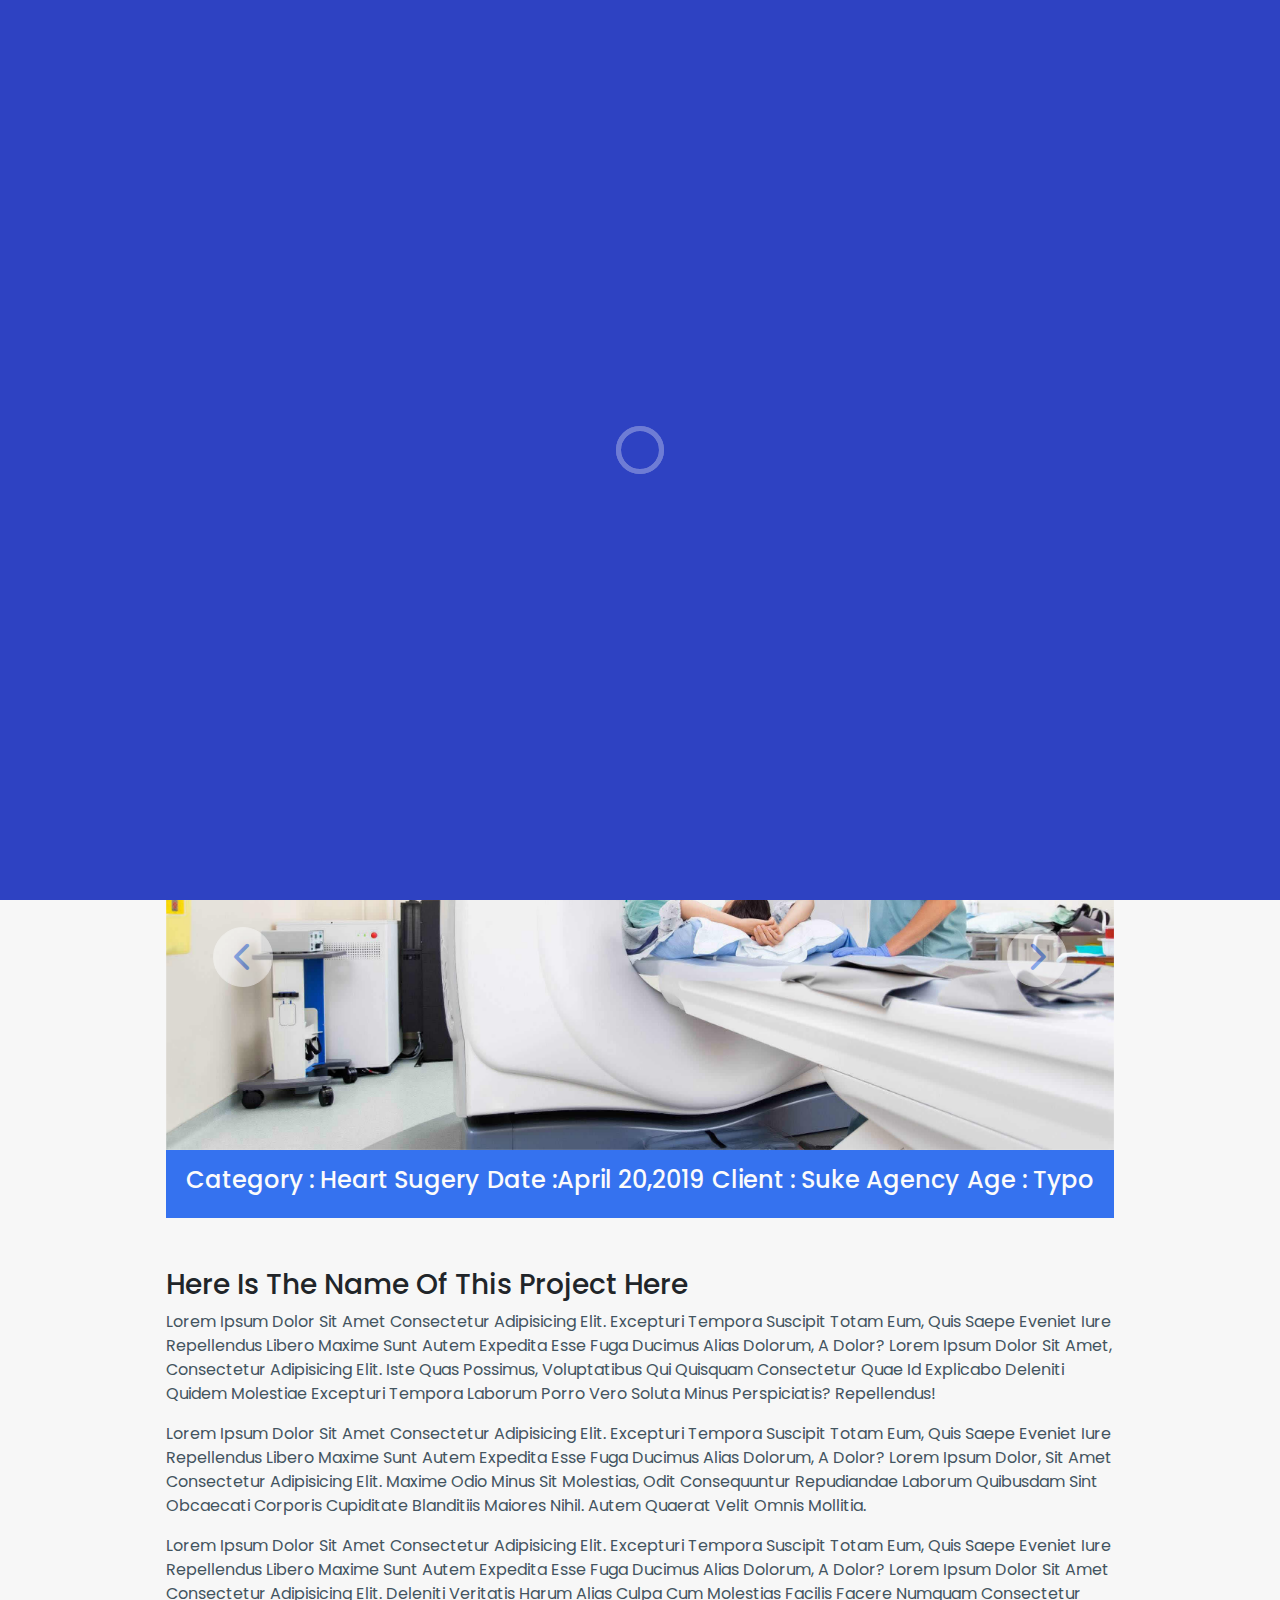
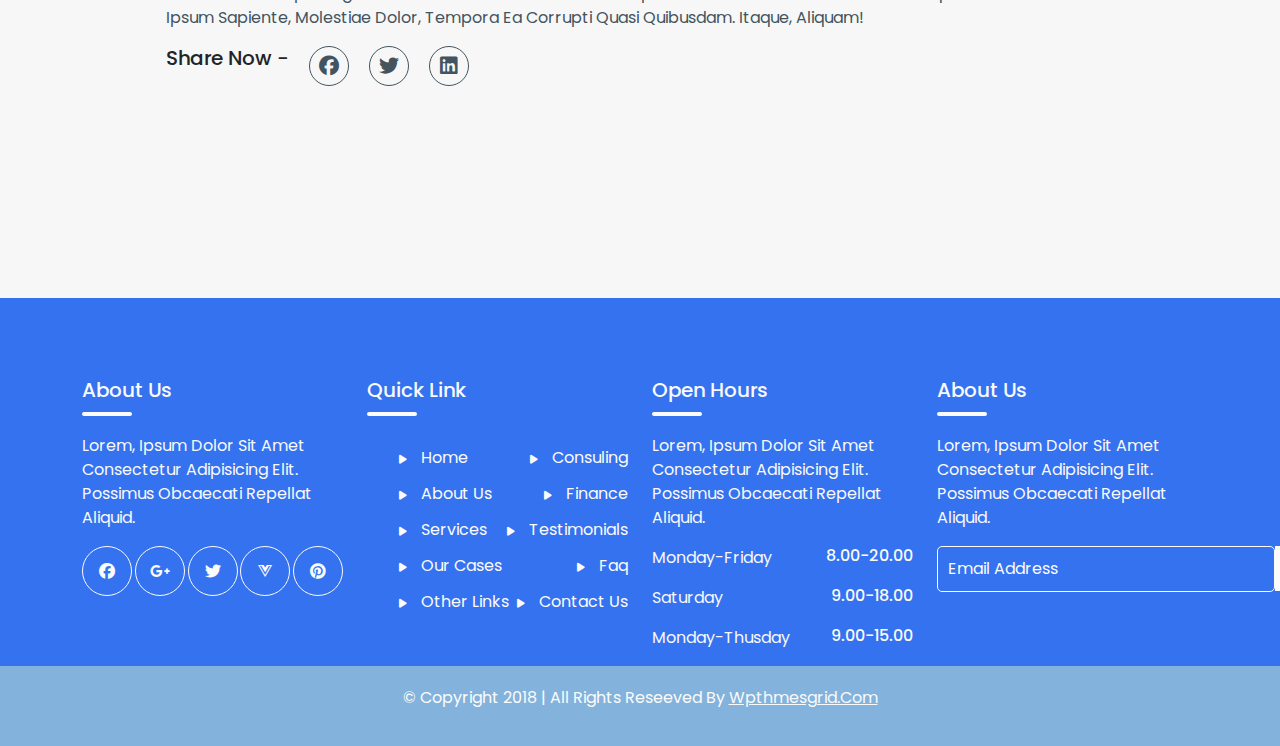
<file: portifolio-details.html>
<!DOCTYPE html> 
<html lang="en">
<head>
    <meta charset="UTF-8">
    <meta name="viewport" content="width=device-width, initial-scale=1.0">
    <link rel="preconnect" href="https://fonts.googleapis.com">
<link rel="preconnect" href="https://fonts.gstatic.com" crossorigin>
<link href="https://fonts.googleapis.com/css2?family=Poppins:ital,wght@0,100;0,200;0,300;0,400;0,500;0,600;0,700;0,800;0,900;1,100;1,200;1,300;1,400;1,500;1,600;1,700;1,800;1,900&display=swap" rel="stylesheet">
    <link rel="icon" href="img/favicon.png">
    <link rel="stylesheet" href="css/bootstrap.min.css">
    <link rel="stylesheet" href="css/all.min.css">
    <link rel="stylesheet" href="css/style.css">
    <title>Mediplus</title>
</head>
<body>



  <div class="loading">
    
    <span class="loader"></span>


  <div class="prev-icon"></div>
  <div class="next-icon"></div>
</div> 
<div class="get-pro">

  <div class="text-one">
    <h5>get pro</h5>
  </div>
  <div class="text-two shadow">
    <h3 class="font">pro version available on <br> themeforest</h3>
    <h3>pro version features</h3>
    <p>2+ premade home pages</p>
    <p>20+ html pages</p>
    <p>color plate with 12+ colors</p>
    <p>sticky header / sticky filters</p>
    <p>working contact form with google map</p>
    <button class="mb-3">pro version demo</button>
    <button class="mb-3">buy pro version</button>
  </div>
 
  
</div>

    
    <!-- -------------------start top nav ------------------->

    <div class="top-nav">
        <div class="container">
          <div class="top-nav-about d-flex justify-content-between">
            <div class="nav-text">
              <a href="">about</a>
              <a href="">doctors</a>
              <a href="">contact</a>
              <a href="" class="text-uppercase">fqa</a>
            </div>
            <div class="icons">
              <a href=""><i class="fa-solid fa-phone"></i> +880 1234 56789 </a>
              <a href=""><i class="fa-solid fa-envelope"></i> support@yourmail.com</a>
            </div>
          </div>

        </div>
       </div>
   <!-- -------------------end-top nav--------------------- -->
  
  <!-- -------------------start  nav ------------------->
  <nav class="navbar navbar-expand-lg navbar-light ">
    <div class="container">
      <a class="navbar-brand" href="#"><img src="img/logo.jpg" alt="" class="w-50"></a>
      <button class="navbar-toggler" type="button" data-bs-toggle="collapse" data-bs-target="#navbarSupportedContent" aria-controls="navbarSupportedContent" aria-expanded="false" aria-label="Toggle navigation">
        <span class="navbar-toggler-icon">
        </span>
      </button>
      <div class="collapse navbar-collapse" id="navbarSupportedContent">
        <ul class="navbar-nav ms-auto mb-2 mb-lg-0">
          <li class="nav-item">
            <a class="nav-link" href="#portifolio" id="navbarDropdown" role="button" data-bs-toggle="dropdown" aria-expanded="false">
              home
            </a>
           
          </li>
          <li class="nav-item">
            <a class="nav-link " aria-current="page" href="#">Doctors</a>
          </li>
          <li class="nav-item">
            <a class="nav-link" href="#">services</a>
          </li>
         
          <li class="nav-item dropdown">
            <a class="nav-link dropdown-toggle" href="#" id="navbarDropdown" role="button" data-bs-toggle="dropdown" aria-expanded="false">
              Pages
            </a>
            <ul class="dropdown-menu" aria-labelledby="navbarDropdown">
              <li><a class="dropdown-item" href="index.html" target="_blank">Home</a></li>
              <li><a class="dropdown-item" href="portifolio-details.html" target="_blank">Portifolio</a></li>
              <li><a class="dropdown-item" href="blog-single.html" target="_blank">Blog</a></li>
              <li><a class="dropdown-item" href="contact.html" target="_blank">Contact</a></li>
              
            </ul>
          
          </li>
         
          <li class="nav-item">
            <a class="nav-link" href="#info-port">blog</a>
          </li>
          
  
  
           <li class="nav-item">
            <a class="nav-link" href="#blog-port">contact us</a>
          </li>
          
          
        
        </ul>
  
        <button> <a href="#appointment">book appointment</a></button>
       
      </div>
    </div>
  </nav>
  <!-- -------------------start  home------------------->

  <header id="portifolio" >


    <div class="port-info ">

        <h2>portifolio details</h2>
        <p> <span>home</span>   <i class="fa-solid fa-chevron-right"></i> <span> portifolio details</span>  </p>



    </div>




  </header>




  <!-- -------------------end  home------------------->
  <!-- -------------------start info-port------------------->

  <main>

    <section id="info-port">
        <div class="container">
            <div class="content ">
              <div id="carouselExampleIndicators" class="carousel slide" data-bs-ride="carousel">
                
                <div class="carousel-inner">
                  <div class="carousel-item active">
                    <img src="img/call-bg.jpg" class="w-100" alt="">
                  </div>
                  
                </div>
                <button class="carousel-control-prev" type="button" data-bs-target="#carouselExampleIndicators" data-bs-slide="prev">
                  <i class="fa-solid fa-chevron-left"></i>
                </button>
                <button class="carousel-control-next" type="button" data-bs-target="#carouselExampleIndicators" data-bs-slide="next">
                  <i class="fa-solid fa-chevron-right"></i>

                </button>
              </div>
                <div class="img">
                   

                </div>
                <div class="text d-flex justify-content-around p-3 ">
                    <h4>category : heart sugery</h4>
                    <h4>date :april 20,2019 </h4>
                    <h4>client : suke agency</h4>
                    <h4>age : typo</h4>    
   


                </div>


            </div>

        </div>





    </section>

  <!-- -------------------start blog-port------------------->

    <section id="blog-port">


      <div class="container">
        <div class="text">
          <h3>here is the name of this project here</h3>
          <p>Lorem ipsum dolor sit amet consectetur adipisicing elit. Excepturi tempora suscipit totam eum, quis saepe eveniet iure repellendus libero maxime sunt autem expedita esse fuga ducimus alias dolorum, a dolor?
            Lorem ipsum dolor sit amet, consectetur adipisicing elit. Iste quas possimus, voluptatibus qui quisquam consectetur quae id explicabo deleniti quidem molestiae excepturi tempora laborum porro vero soluta minus perspiciatis? Repellendus!
          </p>
          <p>Lorem ipsum dolor sit amet consectetur adipisicing elit. Excepturi tempora suscipit totam eum, quis saepe eveniet iure repellendus libero maxime sunt autem expedita esse fuga ducimus alias dolorum, a dolor?
            Lorem ipsum dolor, sit amet consectetur adipisicing elit. Maxime odio minus sit molestias, odit consequuntur repudiandae laborum quibusdam sint obcaecati corporis cupiditate blanditiis maiores nihil. Autem quaerat velit omnis mollitia.
          </p>
          <p>Lorem ipsum dolor sit amet consectetur adipisicing elit. Excepturi tempora suscipit totam eum, quis saepe eveniet iure repellendus libero maxime sunt autem expedita esse fuga ducimus alias dolorum, a dolor?
            Lorem ipsum dolor sit amet consectetur adipisicing elit. Deleniti veritatis harum alias culpa cum molestias facilis facere numquam consectetur ipsum sapiente, molestiae dolor, tempora ea corrupti quasi quibusdam. Itaque, aliquam!
          </p>

          <div class="icons d-flex ">
            <h5>share now -</h5>
            <a href=""><i class="fa-brands fa-facebook"></i></a>
            <a href=""><i class="fa-brands fa-twitter"></i></a>
            <a href=""><i class="fa-brands fa-linkedin"></i></a>
          </div>




        </div>


      </div>











    </section>
      <!-- -------------------end blog-port------------------->


  <!-- -------------------start information------------------->


    <section id="information">
      <div class="container">
        <div class="row">
          <div class="col-sm-12 col-md-6 col-lg-3" >
            <div class="about text-light">

              <div class="text">
                <h5 class="pb-4">about us</h5>
              </div>
              <p>Lorem, ipsum dolor sit amet consectetur adipisicing elit. Possimus obcaecati repellat aliquid.</p>

              <div class="icons">
                <a href=""><i class="fa-brands fa-facebook"></i></a>
                <a href=""><i class="fa-brands fa-google-plus-g"></i></a>
                <a href=""><i class="fa-brands fa-twitter"></i></a>
                <a href=""><i class="fa-brands fa-vuejs"></i></a>
                <a href=""><i class="fa-brands fa-pinterest"></i></a>
      
              </div>
            </div>
          
           
  
  
          </div>
          <div class="col-sm-12 col-md-6 col-lg-3" >
            <div class="about text-light">

              <div class="text">
                <h5 class="pb-4">quick link</h5>
              </div>

              <ul>
                <div class="list ">
                  <li class="item">
                    <a href=""><i class="fa-solid fa-play"></i> Home </a>
                  </li>
                  <li class="item">
                    <a href=""><i class="fa-solid fa-play"></i> consuling </a>
                  </li>
                </div>
                <div class="list ">
                  <li class="item">
                    <a href=""><i class="fa-solid fa-play"></i> about us </a>
                  </li>
                  <li class="item">
                    <a href=""><i class="fa-solid fa-play"></i> finance </a>
                  </li>
                </div>
                <div class="list ">
                  <li class="item">
                    <a href=""><i class="fa-solid fa-play"></i> services </a>
                  </li>
                  <li class="item">
                    <a href=""><i class="fa-solid fa-play"></i> testimonials </a>
                  </li>
                </div>
                <div class="list ">
                  <li class="item">
                    <a href=""><i class="fa-solid fa-play"></i> our cases </a>
                  </li>
                  <li class="item">
                    <a href=""><i class="fa-solid fa-play"></i> faq </a>
                  </li>
                </div>
              
                <div class="list ">
                  <li class="item">
                    <a href=""><i class="fa-solid fa-play"></i> other links </a>
                  </li>
                  <li class="item">
                    <a href=""><i class="fa-solid fa-play"></i> contact us</a>
                  </li>
                </div>
              
                
      
              </ul>
            </div>
          
           
  
  
          </div>
          <div class="col-sm-12 col-md-6 col-lg-3" >
            <div class="about text-light">

              <div class="text">
                <h5 class="pb-4">open hours</h5>
              </div>
              <p>Lorem, ipsum dolor sit amet consectetur adipisicing elit. Possimus obcaecati repellat aliquid.</p>
              <div class="secound-text">
                <p>monday-friday</p>
                <h6>8.00-20.00</h6>
              </div>
              <div class="secound-text">
                <p>saturday</p>
                <h6>9.00-18.00</h6>
              </div>
              <div class="secound-text">
                <p>monday-thusday</p>
                <h6>9.00-15.00</h6>
              </div>
            </div>
          
           
  
  
          </div>
          <div class="col-sm-12 col-md-6 col-lg-3" >
            <div class="about text-light">

              <div class="text">
                <h5 class="pb-4">about us</h5>
              </div>
              <p>Lorem, ipsum dolor sit amet consectetur adipisicing elit. Possimus obcaecati repellat aliquid.</p>

             <div class="form-style">
              <input type="email" name="" id="" value="Email Address">

              <button><i class="fa-solid fa-paper-plane"></i></button>
             </div>
              
               





            

            </div>
          
           
  
  
          </div>
        </div>
       
  
       
      </div>
     
     </section>

  <!-- -------------------end information------------------->


  </main>


  <!-- -------------------start footer------------------->




  <footer id="footer">
    <div class="text">
      <p>© copyright 2018 | all rights reseeved by  <a href="" class="text-decoration-underline text-light"> wpthmesgrid.com</a></p>
    </div>
    

  </footer>
  <!-- -------------------end footer------------------->





  <script src="js/jquery-3.7.1.js"></script>
    <script src="js/bootstrap.bundle.min.js"></script>
    <script src="js/index.js"></script>

</body>
</file>
<file: css/style.css>
/* ===============start-global================== */
@media only screen and (max-width: 600px) {
        
      
        .carousel-text h1 {
            top: 25% !important;


          font-size: 10px;
        }
  
        .carousel-text p {
          font-size: 7px;
          top: 40% !important;
          width: 80% !important;
          left: 40% !important;
        }
  
        #home .carousel-text button{
            top: -70px !important;
            left: 30% !important;
            font-size: 7px;
           min-width: 20%;
        }
#home-card .header-about {
    margin-top: 60%;
}

 #we  {
    margin-bottom: 30px;

 }

    .brdr{
       display: none;

    }
     #our-hospital .content  {
        margin-bottom:  20px;

    }


    #info-port .content .text h4 {
        font-size: 12px;
    }



#blog-info .info {
    margin-right: 70px; 
}


#erorr .text h2{
    font-size: 100px !important;




}

#erorr .text .search {
    margin-bottom: 20px !important;
}

#information .form-style {
    margin-bottom: 20px !important;

}

#information .form-style button {
    margin-right: 100px !important;


  }
  




  }

 



:root {
    --main-text-color-- :#110101 ;
    --main-background-color-- :#3572EF ;
    --color-secound-- : #2e42c2;
    --secound-text-color-- : #43545f ;
    --secound-background-color-- :#FFFFFF ;
    --color--:#FBFBFB;
    --border-color-- :rgba(0, 0, 0, 0.153);

    

}


body {
    font-family: "Poppins", serif;
    text-transform: capitalize;
    background-color: #F7F7F7;
    scroll-behavior: smooth;

}


ul li {
    list-style: none;
}
a {
      text-decoration: none;  
    
}


.loader {
    width: 48px;
    height: 48px;
    border: 5px solid #FFF;
    border-radius: 50%;
    display: inline-block;
    box-sizing: border-box;
    position: relative;
    animation: pulse 1s linear infinite;
    z-index: 100000;
  }
  .loader:after {
    content: '';
    position: absolute;
    width: 48px;
    height: 48px;
    border: 5px solid #FFF;
    border-radius: 50%;
    display: inline-block;
    box-sizing: border-box;
    left: 50%;
    top: 50%;
    transform: translate(-50%, -50%);
    animation: scaleUp 1s linear infinite;
  }
  
  @keyframes scaleUp {
    0% { transform: translate(-50%, -50%) scale(0) }
    60% , 100% { transform: translate(-50%, -50%)  scale(1)}
  }
  @keyframes pulse {
    0% , 60% , 100%{ transform:  scale(1) }
    80% { transform:  scale(1.2)}
  }


 
  
  .loading {
    position: fixed;
    
    background-color: transparent;
    top: 0;
    left: 0;
    width: 100%;
    height: 100vh;
    z-index: 9999;
    display: flex;
    align-items: center;
    justify-content: center;
  }

  .loading .prev-icon {
    position: fixed;
    background-color: var(--color-secound--);
    top: 0;
    left: 0;
    width: 50%;
    height: 100%;
        z-index: 10000;

  }
  .loading .next-icon {
    position: fixed;
    background-color: var(--color-secound--);
    top: 0;
    right: 0;
    width: 50%;
    height: 100%;
        z-index: 10000;

  }

  .get-pro {
     display: flex; 
     align-items: self-start;
    position: fixed;
    top: 15%;
    right: 0;
    z-index: 8888;
    white-space: nowrap;


  }
  .get-pro .text-one {
    background-color: var(--main-background-color--);
    color: var(--color--);
    cursor: pointer;
    padding: 3px;
    border-top-left-radius: 5px;
    border-bottom-left-radius:5px ;

  }

  .get-pro .text-two {
    background-color: var(--color--);
    display: none; 
    

   

  }
  .get-pro .text-two h3  {
    padding: 5px 10px;
    color: var(--main-background-color--);
    font-size: 15px;
    font-weight: 600;
   
    


  }

  .get-pro .text-two p {
    padding: 5px 10px;
    font-size: 13px;
  }

  .get-pro .text-two button {
     padding: 7px;  
    background-color: var(--main-background-color--);
    border: none;
    border-radius: 3px;
    color: var(--color--);
    width: 80%;
    margin-left: 10%;
    text-transform: capitalize;
    display: block;

  }




/* ================end-global==================== */

/* ===============start-top-nav================== */

.top-nav {
    background-color: var(--color--);
    border: 1px solid var(--border-color--);
    padding: 1.25rem;
}

.top-nav a {
    color: var(--secound-text-color--);
    padding-left: 1.25rem;

}
.top-nav .icons i{
    color: var(--main-background-color--);
}




 


/* ================end-top-nav==================== */

/* ===============start-nav================== */

.position-fixed{
    position: fixed;
    top: 0;
    left: 0;
    width: 100%;
    z-index: 1000;
    }
.navbar {
    border-bottom: 1px solid var(--border-color--);
    padding: 1.25rem;
    z-index: 9;
    width: 100%;
    background-color: var(--secound-background-color--);
}



.navbar .nav-item {
        padding-left: 30px;
        position: relative;

}

.navbar .nav-item::after {
    content: '';
    background-color: var(--main-background-color--);
    width: 0;
    height: 3px;
    position: absolute;
    top: 100%;
    left:30%;
     transform: translateX(-50%); 
    border-radius: 4px;
    transition: width 2s , left 2s;
}

.navbar .nav-item:hover::after{
     width: 80%;
    left: 60%;

}



.navbar .nav-item  a{
    color: var(--main-text-color--) ;  
    font-weight: 500;
}


.navbar button {
    padding: 10px;
    background-color: var(--main-background-color--);
    text-transform: capitalize;
    border: none;
    border-radius: 7px;
    margin-left:40px;
}

.navbar button a {
    color: var(--color--);

}




/* ================end-end-nav==================== */

/* ===============start-home================== */






  
#home .home-imgs {
    position: relative;
}
 
  





/* #home .carousel-text {
    width: 10%;
} */


  #home .carousel-text h1 {
    font-weight: 700;
    position: absolute;
    top: 20%;
    left: 30%;
    transform: translate(-50%, -100%);
    text-align: center;
    color: black;
    width: 40%;
   

   
    opacity: 0; 
    animation: fadeInUph1 1.5s ease-in-out 0.5s forwards;

   
  }

  
@keyframes fadeInUph1 {
    0% {
      opacity: 0;
      transform: translate(-50%, -50%);
    }
    100% {
      opacity: 1;
      transform: translate(-50%, -100%);
    }
  }



#home .carousel-text h1 span {
    color: var(--color-secound--)

}

#home .carousel-text p {
   color: var(--main-text-color--);
   position: absolute;
   top: 30%;
   left: 30%;
   transform: translate(-50%, -100%);
   text-align: center;
   color: var(--main-text-color--);
   opacity: 0; 
   animation: fadeInUpp 1.5s ease-in-out 2s forwards ;
   width: 40%;


} 


@keyframes fadeInUpp {
    0% {
      opacity: 0;
      transform: translate(-50%, -50%);
    }
    100% {
      opacity: 1;
      transform: translate(-50%, -100%);

    }
  }





 #home .carousel-text button {
    color: var(--color--);
   padding: 10px;
    border: 1px solid var(--main-background-color--);
    border-radius: 4px;
    position: absolute;
    top: -450px;
    left: 20%;
    transform: translate(-50%, -50%);
    text-align: center;
     opacity: 0; 
    animation: fadeInUpbutton 1.5s 3s forwards;
    min-width: 15% ; 

   

  

} 

@keyframes fadeInUpbutton {
    0% {
      opacity: 0;
      transform: translate(-50%, -100%);
    }
    100% {
      opacity: 1;
      transform: translate(-50%, -50%);
    }
  }




#home .carousel-text .get {
    background-color: var(--main-background-color--);
    position: relative;
     overflow: hidden; 
    z-index: 1;

    
}
 

#home .carousel-text .get::after {
    content: '';
    background-color: var(--secound-text-color--);
    width: 0;
    height: 130px;
    position: absolute;
    top: 0;
    left: 50%;
    transform: translate(-50%,-50%);
    transition: width 1s , left 1s;
    z-index: -1;
   



}


#home .carousel-text .get:hover::after {
    width: 100%;
  

   

}

#home .carousel-text .about {
    background-color: var(--secound-text-color--);
    position: relative;
    overflow: hidden;
    z-index: 1;
}


#home .carousel-text .about::after {
    content: '';
    background-color: var(--main-background-color--);
    width: 0;
    height: 130px;
    position: absolute;
    top: 0;
    left: 50%;
    transform: translate(-50%,-50%);
    transition: width 1s;
    z-index: -1;



}
#home .carousel-text .about:hover::after {
    width: 100%;


}



#home .carousel-control-prev  {
    position: absolute;
    top: 50%;
    left: 3%;
    border: 1px solid var(--border-color--);
    border-radius: 50%;
    width: 3.125rem;
    height: 50px;
    background-color: var(--main-background-color--);
   
}
#home .carousel-control-next  {
    position: absolute;
    top: 50%;
    right: 3%;
    border: 1px solid var(--border-color--);
    border-radius: 50%;
    width: 3.125rem;
    height: 50px;
    background-color: var(--main-background-color--);
   
}


#home-card .header-about .card {
    background-color: var(--main-background-color--);
    color: var(--color--);
    padding: 3.125rem;
    position: relative;
      top: -50%;   
    font-size: 0.9375rem;
    border: none;
    border-radius: 7px;
    height: fit-content;
    transition: transform 1s;

}

#home-card .header-about .card:hover {

transform: translateY(-20px)

}

#home-card .header-about .card h3 {
  padding-top: 20px;
}

#home-card .header-about .card .p-text {
    padding-bottom: 30px;

}

#home-card .header-about .card a {
    color: var(--color--);
}




/* ================end-home==================== */

/* ===============start-about================== */
#about {
    min-height: 100vh;
}
#about .content {
    margin-top: 50px;
}

#about .content .icon{
    width: 30px;
     position: relative;
    left: 36%; 
    padding-bottom: 20px;
}



#about .icon i {
    width: 100px;
    height: 100px;
    font-size: 30px;
    color:var(--main-background-color--);
    border: 1px solid var(--border-color--);
    border-radius: 50%;
    display: flex;
    justify-content: center;
    align-items: center;
    transition: background-color 1s , color 1s ;
}

#about .icon i:hover {
    background-color: var(--main-background-color--);
    color: var(--color--);
}

.brdr {
    border-bottom: 3px dotted var(--main-background-color--);
    width: 120px;
    height: 110px;
    position: relative;
     left: 10%; 
    
}

/* ================end-about==================== */

/* ===============start-info================== */


#info {
    background:linear-gradient( #2e42c2ac, #2e42c29b) ,url(../img/blockqoute-bg.jpg) center;
    background-size: cover;
    background-repeat: no-repeat;
     min-height: 30vh; 


}
#info .main-content {
    display: flex;
    padding-top: 50px;
}


#info .main-content .icon i {
    font-size: 30px;
    border: 1px solid var(--color--);
    border-radius: 50%;
    width: 70px;
    height: 70px;
    display: flex;
    justify-content: center;
    align-items: center;
    color: var(--color--);
    transition:  background-color 1s;
}

#info .main-content .icon i:hover {
    background-color: rgba(255, 255, 255, 0.215);
}




#info .main-content .text {
    color: var(--color--);
    padding-left: 30px;


}

#info .main-content .text h3 {
    font-size: 30px;


}



 

/* ================end-info==================== */

/* ===============start-we================== */


#we .content {
    padding-top: 80px;
}
#we .text h3 {
    position: relative;
    padding-bottom: 30px;
}
#we .text h3::after {
    content: '';
    background-color: var(--color-secound--);
    width: 50px;
    height: 5px;
    position: absolute;
    top: 70%;
    left: 0;
    border-radius: 2px;

}


#We ul li {
    display: flex;
     justify-content: space-between; 
    padding-top: 15px;
}



#We ul li i {
    color: var(--color--);
    border: 1px solid var(--border-color--);
    border-radius: 50%;
    width: 30px;
    height: 30px;
    display: flex;
    justify-content: center;
    align-items: center;
    background-color: var(--color-secound--);
}





#We .img img {
    width: 100%;
    height: 350px;
    
}


#We .img i {
    position: absolute;
    right: 45% ;
     top: 40%; 
    color: var(--color--);
    font-size: 40px;
    border: 1px solid var(--color--);
    border-radius: 50%;
    width: 70px;
    height: 70px;
    display: flex;
    justify-content: center;
    align-items: center;
    background-color: var(--color-secound--);
    animation: shadow 3s infinite;
}

@keyframes shadow { 

    0% {
        box-shadow: 0 0 2px 10px var(--color--);
    }

    25% {
        box-shadow: 0 0 2px 20px #fbfbfbbb  ;
    }



  50%{
    box-shadow: 0 0 2px 30px #fbfbfb79    ;
    }
  75%{
    box-shadow: 0 0 2px 40px #fbfbfbb3    ;
    }



  100%{
    box-shadow: 0 0 2px 50px #fbfbfb36 ;
    }

    
}



/* ================end-we==================== */

/* ===============start-call================== */


#call {
    padding-top: 80px;
    background: linear-gradient(#267cc7c2 , #267cc7c2) ,url(../img/call-bg.jpg) center;
    background-attachment: fixed;
    background-size: cover;
}


#call .call-info {
    width: 40%;
    color: var(--color--);
}

#call .call-info button {
    padding: 15px;
    border: 1px solid var(--color--);
    border-radius: 4px;
    margin-bottom: 20px;
}

#call .call-info .contact {
    background-color: var(--color--);
    color: var(--main-background-color--);
    margin-right: 20px;
    position: relative;
     overflow: hidden; 
     z-index: 1;

     

}

#call .call-info .contact:hover{
    color: var(--color--);
    transition: color 1s;

}
#call .call-info .contact::after {
    content: '';
    background-color: var(--main-background-color--);
    width: 0;
    height: 120px;
    position: absolute;
    top: 0;
    left: 50%;
     transform: translate(-50% , -50%); 
    transition:  width 1s ;
    z-index: -1;

}

#call .call-info .contact:hover::after {
    width: 100%;



}

#call .call-info .learn {
    background-color: var(--main-background-color--);
    color: var(--color--);
    position: relative;
    overflow: hidden;
    z-index: 1;
    transition: color 1s;

}

#call .call-info .learn:hover {
    color: var(--main-background-color--);
}

#call .call-info .learn::after {
    content: '';
    background-color: var(--color--);
    width: 0;
    height: 7.5rem;
    position: absolute;
    top: 0;
    left: 50%;
    transform: translate(-50% , -50%);
    transition: width 1s;
    z-index: -1;

}

#call .call-info .learn:hover::after {
    width: 100%;
}

/* ================end-call==================== */

/* ===============start our-hospital-================== */
#our-hospital {
    min-height: 100vh;
}

#our-hospital .main-text {
    margin-top: 5rem;
}

#our-hospital .content {
    position: relative;
}

#our-hospital .content .btn{
    position: absolute;
      top: 0; 
    background-color: #267cc78b;
    width: 100%;
     height: 100%; 
     opacity: 0;
     transition:  opacity 1s;



}
#our-hospital .content .btn:hover{
    opacity: 1;

}

#our-hospital .content button {
    background-color:  var(--color--);
    border: none;
    border-radius: 5px;
    position: relative;
    top: 40%;
    padding: 15px;
    color: var(--main-background-color--);
    font-weight: 500;
    position: relative;
    overflow: hidden;
    z-index: 1;
    transition: color 1s;

   
}

#our-hospital .content button:hover {
    color: var(--color--);
}

#our-hospital .content button::after {
    content: '';
    background-color: var(--secound-text-color--) ;
    width: 0;
    height: 120px;
    position: absolute;
    top: 0;
    left: 50%;
    transform: translate(-50% ,-50%);
    transition:  width 1s;
    z-index: -1;

}

#our-hospital .content button:hover::after {
    width: 100%;
}


/* ================end-our-hospital==================== */

/* ===============start services================== */

#services {
    min-height: 100vh;
}

#services .services-about {
    width: 40%;
    margin: auto;
}

#services  .content h4 {
    cursor: pointer;
}

#services  .content i {
    font-size: 50px;
    color: var(--color-secound--);
}

#services  .content h4 {
    transition: color 1s;
}

#services  .content h4:hover {
    color: var(--color-secound--);
}

/* ================end services==================== */
/* ================start price==================== */
#price {
     min-height: 100vh; 
}

#price .content {
    margin-top: 50px;
}

#price .main-text-1 {
    width: 40%;
    text-align: center;
    margin: auto;
}

#price .content .icon i {
    font-size: 60px;
    margin-block: 30px;
    color: var(--main-background-color--);

}

#price .content .main-text p span {
    color: var(--main-background-color--);
    font-size: 50px;
    font-weight: 600;
}
#price .content .main-text p {
    color: var(--secound-text-color--);
}
#price .content .text {
    display: flex;
    justify-content: space-around;

}

#price .content .text .icons i  {
    display: flex;
    justify-content: center;
    align-items: center;
    border-radius: 50%;
    width: 20px;
    height: 20px;
    color: var(--color--);
    font-size: 10px;
    background-color: var(--main-background-color--);


}

#price .content button {
    background-color: var(--main-background-color--);
    border: none;
    color: var(--color--);
    padding: 15px;
    width: 80%;
    border-radius: 4px;
    margin: 40px ;
    position: relative;
    overflow: hidden;
    z-index: 1;
}

#price .content button::after {
    content: '';
    background-color: var(--secound-text-color--);
    width: 0;
    height: 200%;
    position: absolute;
    top: 0;
    left: 50%;
    transform: translate(-50% , -50%);
    transition: width 2s;
    z-index: -1;

}

#price .content button:hover::after {
    width: 100%;
}

/* ================end price==================== */
/* ================start blog==================== */

#blog {
    min-height: 100vh;
}
#blog .main-text {
    padding-top: 80px;
    width: 40%;
    margin: auto;
}

#blog .content .content-about {
     margin: 20px 30px; 

}

#blog .content {
    position: relative;
    margin-top: 40px;
}

#blog .content::after {
    content: '';
    background-color: var(--main-background-color--);
    width: 0;
    height: 3px;
    position: absolute;
    bottom: 0;
    left: 0;
    border-radius: 5px;
    transition: width 5s;
}

#blog .content:hover::after{
    width: 100%;
}

#blog .content button{ 
    background-color: var(--main-background-color--);
    border: none;
    color: var(--color--);
    border-radius: 5px;
    padding: 10px;
    width: 50%;
    text-transform: capitalize;
    margin-bottom: 10px;


}

/* ================end blog==================== */
/* ================start clients==================== */

#clients {
    margin-top: 50px;
    background : linear-gradient(#267cc7c2 , #267cc7c2), url(../img/client-bg.jpg) center;
    background-size: cover;
    min-height: 30vh;

} 

#clients .owl-carousel img{
    margin: 50px;
}

/* ================end clients==================== */
/* ================start appointment ==================== */

#appointment .main-text {
    padding-top: 80px;
    text-align: center;
    width: 40%;
    margin: auto;
}
#appointment form input {
    margin: 20px;
    border: 1px solid #D0DDD0;
    padding: 5px;


}

#appointment form button {
    background-color: var(--main-background-color--);
    border: none;
    color: var(--color--);
    border-radius: 4px;
    width: 50%;
    text-transform: capitalize;
    font-weight: 700;
    position: relative;
    overflow: hidden;
    z-index: 1;

}

#appointment form button::after{
    content: '';
    background-color: var(--secound-text-color--);
    width: 0;
    height: 130px;
    position: absolute;
    top: 0;
    left: 50%;
    transform: translate(-50%,-50%);
    transition: width 1s;
    z-index: -1;
}
#appointment form button:hover::after{
    width: 100%;

}

/* ================end appointment==================== */
/* ================start sign up==================== */

#sign-up {
    background-color: #a3d1c644;
    padding-bottom: 50px;

}
#sign-up .about {
    padding-top: 80px;
}
#sign-up .about .text h4 {
    font-weight: 600;
}

#sign-up .about form input {
    border: none;
    margin-right: 20px;
    border-radius: 5px;
    padding: 20px ;
}

#sign-up .about form button {
    background-color: var(--main-background-color--);
    border-radius: 5px;
    border: none;
    color: var(--color--);
    padding: 20px ;

}

/* ================end sign up==================== */
/* ================start contact==================== */
#information {
    background-color: var(--main-background-color--);
}
#information .about {
    padding-top: 80px;

}

#information .about .icons  {
display: flex;
justify-content: space-between;

}


#information .about .icons a i  {

color: var(--color--);
border: 1px solid var(--color--);
border-radius: 50%;
width: 50px;
height: 50px;
display: flex;
justify-content: center;
align-items: center;



}

#information .about .text h5{
position: relative;
}

#information .about .text h5::after{

content: '';
background-color: var(--color--);
width: 50px;
height: 4px;
position: absolute;
top: 70%;
left: 0;
border-radius: 5px;



}

#information .about .list {
    display: flex;
    justify-content: space-between;
    text-align: center;
}

#information .about .list li a {
color: var(--color--);



}

#information .about .list li i {
    margin-top: 20px;
    font-size: 10px;
     margin-right: 10px; 

}

#information .about .secound-text {
    display: flex;
    justify-content: space-between;
}

#information .about .form-style {
    display: flex;
    justify-content: space-evenly;
}


#information .about .form-style input {
    background-color: transparent;
    border: 1px solid var(--color--);
    border-radius: 5px;
    padding: 10px;

    color: var(--color--);




}

#information .about .form-style  button  {
   border: none;
    height: 45px;
    width: 45px ;
    background-color: var(--color--);
    color: var(--main-background-color--);
    border-top-right-radius: 5px;
    border-bottom-right-radius: 5px;
    margin-right: 50px;
}

/* ================end contact==================== */

/* ================start-footer==================== */
#footer {
    background-color: #267cc78d;
}

#footer .text {
    text-align: center;
    padding-block: 20px;
    color: var(--color--);
}

/* ================end -footer==================== */
/* ================start portifolio==================== */

#portifolio {
    background :linear-gradient(#267cc7c2 , #267cc7c2) ,url(../img/blockqoute-bg.jpg) center ;
    background-size: cover;
    min-height: 50vh;
    position: relative;


}
#portifolio .port-info {
    position: absolute;
    top: 50%;
    left: 50%;
    transform: translate(-50% , -50%);
    text-align: center;
    color: var(--color--);
}

#portifolio .port-info p span {
    padding-inline: 10px;
    cursor: pointer;
    transition: color 1s;

}


#portifolio .port-info  span:hover {
    color: var(--main-text-color--);
}

#info-port .content {
    margin: 80px auto 0;
    width: 85%;

}

/* ================end  portifoilo==================== */
/* ================start info-port==================== */






#info-port .content .carousel-control-prev  {
     background-color: var(--color--); 
    border: 1px solid var(--color--);
    width: 60px;
    height: 60px;
    position: absolute;
    left: 5%;
    top: 50%;
    border-radius: 50%;

}

#info-port .content .carousel-control-prev  i {
    color: var(--main-background-color--);
    font-size: 30px;

}

#info-port .content .carousel-control-next  {
    background-color: var(--color--); 
    border: 1px solid var(--color--);
    width: 60px;
    height: 60px;
    position: absolute;
    right: 5%;
    top: 50%;
    border-radius: 50%;

}

#info-port .content .carousel-control-next i {
    color: var(--main-background-color--);
    font-size: 30px;


}    




#info-port .content .text{
    background-color: var(--main-background-color--);
    color: var(--color--);
    
}
/* ================end info-port==================== */




/* ================start blog - port==================== */

#blog-port {
    min-height: 70vh;
}

#blog-port .text {
    width: 85%;
    margin: 50px auto 0;


}
#blog-port .text p {
    color: var(--secound-text-color--);
}


#blog-port .text .icons h5 {
    padding-right: 20px;
}

#blog-port .text .icons i {
    margin-right: 20px;
    border: 1px solid var(--secound-text-color--);
    color: var(--secound-text-color--);
    border-radius: 50%;
    width: 40px;
    height: 40px;
    display: flex;
    justify-content: center;
    align-items: center;
    font-size: 20px;
    

}



/* ================end blog - port==================== */



#contact {
    background :linear-gradient(#267cc7c2 , #267cc7c2) ,url(../img/blockqoute-bg.jpg) center ;
    background-size: cover;
    min-height: 50vh;
    position: relative;


}
#contact .contact-info {
    position: absolute;
    top: 50%;
    left: 50%;
    transform: translate(-50% ,-50%);
    text-align: center;
    color: var(--color--);
}




#contact .contact-info  span {
    padding-inline: 20px;
    cursor: pointer;
    transition: color 1s;
}
#contact .contact-info  span:hover {
    color: var(--main-text-color--);
}

#contact-about .card .text {
    margin-top: 80px;
}
#contact-about .card .text h2 {
    font-weight: 600;

}
#contact-about .card form input {
    margin: 15px 30px;
    padding: 15px;
    border: 1px solid #D0DDD0;
    border-radius: 7px;

}
#contact-about .card iframe{ 
    width: 100%;
    height: 100%;

}

#contact-about .card form textarea {
   width: 90%;
    border: 1px solid #D0DDD0;
    border-radius: 7px;
    margin: 15px 30px;

   
}
#contact-about .card form button {
    width: 90%;
    border: none;
    background-color: var(--main-background-color--);
    color: var(--color--);
    border-radius: 3px;
    position: relative;
    left: 5%;
    top: 20px;
   
    padding: 10px;
}

#contact-about .card form .radio {
    margin-top: 50px;
}





/* ================end  contact-about==================== */
/* ================start contact-info==================== */
#contact-info .contain {
    margin-top: 80px;
    background-color: var(--main-background-color--);
    color: var(--color--);
    display: flex;
    justify-content: space-evenly;
    height: 60%;
    padding: 50px;
    border-radius: 5px;
    transition: transform 1s ;


}
#contact-info .contain:hover {
    transform: translateY(-20px);
}




#contact-info .contain a {
    color: var(--color--);
}



/* ================end  contact-info==================== */
  

/* ================start-blog-single==================== */

#blog-single {
    background :linear-gradient(#267cc7c2 , #267cc7c2) ,url(../img/blockqoute-bg.jpg) center ;
    background-size: cover;
    min-height: 50vh;
    position: relative;


}
#blog-single .blog-info {
    position: absolute;
    top: 50%;
    left: 50%;
    transform: translate(-50% ,-50%);
    text-align: center;
    color: var(--color--);
}


#blog-single .blog-info  span:hover {
    color: var(--main-text-color--);
}


#blog-single .blog-info  span {
    padding-inline: 20px;
    cursor: pointer;
    transition: color 1s;
}
/* ================end  blog-single==================== */
/* ================start  blog-info==================== */
/* ================global class for blog-info==================== */



.padding {
    padding-right: 30px; 
}



.details {
    width: 70%;
    margin: auto;
    
}



.now {
    margin: auto;
    width: 70%;
    height: fit-content;
}
.new {
    margin: auto;
    width: 70%;
    height: fit-content;
}


.change {
    margin: auto;
    width: 70%;
    height: fit-content;



} 


/* ================ end-global -class for blog-info==================== */


#blog-info {
    min-height: 100vh;
}


#blog-info .content-blog{
    margin-top: 80px;
    background-color: var(--secound-background-color--);
    border-radius: 6px;
} 


#blog-info .content-blog img {
      padding: 30px;  
  
}
#blog-info .content-blog h3 {
    position: relative;
    padding-left: 30px;

}
#blog-info .content-blog h3::after{
    content: '';
    background-color: rgba(0, 0, 0, 0.123);
    width: 80%;
    height: 1px;
    position: absolute;
    bottom: -20%;
    left: 10% ;
    
}

.content-blog  .info  {
    font-size: 13px;
  
}


.content-blog  .info img {
    border-radius: 50%;
   
}


.content-blog  .info  p {
   padding-top: 60px;
   padding-inline: 20px;
  
}

.content-blog  .info .text {
    padding-top: 60px;
}

.content-blog  .info .text i {
     padding-right: 5px; 
    color: var(--main-background-color--);
}


.content-blog  .info .icon {
    padding-top: 60px;
    padding-left: 11px;

}

.content-blog  .info .icon i{
    color: var(--main-background-color--);

}



.content-blog  .text-core p {
    padding-left: 20px;
    padding-top: 20px;
    color: var(--secound-text-color--);
   

}

.content-blog .mega-text p{
    padding-left: 20px;
    padding-top: 20px;
    background-color: var(--main-background-color--);
    color: var(--color--);
    margin-left: 25px;
    border-radius: 2px;
}

.content-blog .big-icons {
    width: 10%;
    font-size: 20px;
}

.content-blog .big-icons .small-icon{
    display: flex;
     margin-bottom: 20px;
     padding: 4px;
      
}

.content-blog .big-icons .small-icon i {
    padding-right: 7px;
}
.content-blog .big-icons .dark-blue {
    background-color: #4D55CC;
         color: var(--color--); 


}

.content-blog .big-icons .light-blue{
    background-color:#267cc7c4 ;
  
    color: var(--color--); 


}
.content-blog .big-icons .light-red{
    background-color: rgba(255, 0, 0, 0.618) ;
    color: var(--color--); 
    display: flex;
    justify-content: center;
    align-items: center;
    padding: 5px;



}

.content-blog .big-icons .blue {
    background-color: #2973B2;
    color: var(--color--); 
    display: flex;
    justify-content: center;
    align-items: center;
    padding: 5px;





}

.content-blog .big-icons .red{
    background-color: #C62E2E;
    color: var(--color--); 
    display: flex;
    justify-content: center;
    align-items: center;
    padding: 5px;




}


.content-blog .mini-icon {
    position: relative;
    top: 5%;
    left: 10%;
    cursor: pointer;
   
} 

.content-blog .mini-icon .prev , .next {
    border: 1px solid var(--border-color--);
    border-radius: 4px;
    height: 50%;
    padding: 5px; 
    
}

.content-blog .mini-icon .prev{
     margin-right: 20px; 
}

 .all-comments {
    margin-top: 80px;
    background-color: var(--secound-background-color--);
    border-radius: 6px;
    width: 110%;
 }

 .all-comments .img  img{
    border-radius: 50%;
  
 }

 .all-comments .commment-text p {
    color: var(--secound-text-color--);
 }


 .all-comments  button {
    background-color: var(--main-background-color--);
    color: var(--color--);
    border: none;
    padding: 10px;
    margin-bottom: 20px;
    border-radius: 7px;
    transition: background-color 1s;
 }

 .all-comments  button:hover {
    background-color: var(--secound-text-color--);
 }



 .all-comments .img-two {
    margin-left: 10px;
    margin-left: 50px;
 }

 .all-comments .img {
    margin-top: 5px;
 }

 .brdor {

    background-color: var(--border-color--);
    width: 100%;
    height: 1px;
    position: relative;
    left: -15%;
    
 }

 .leave-comments {
    margin-top: 80px;
    background-color: var(--secound-background-color--);
    border-radius: 6px;
    width: 110%;
    padding-top: 50px;
 }

 .leave-comments .input-container {
    
    padding: 8px;
    margin-bottom: 15px;




 }


.input-container {
    position: relative;

}

 .leave-comments .form-style {
      width: 100%;  
    height: 50px;
    padding: 13px;
    border-radius: 3px;
    border: 1px solid var(--border-color--);
    letter-spacing: 0.5px;
    padding-left: 55px;


    


 }
 .input-icon {
    position :absolute;
    top: 40%;
    left: 18px;
    width: 30px;
    color: var(--main-background-color--);
 }



 .leave-comments  button {
    margin: 20px 20px 30px 50px;
    padding: 10px;
    background-color: var(--main-background-color--);
    border: none;
    border-radius: 7px;
    color: var(--color--);
 }
 .leave-comments  textarea {
    width: 100%;
    height: 150px;
    margin-left: 3px;
    padding: 12px 20px;
    resize: none;
    box-sizing: border-box;


 }



 






/* ================end-blog-one ==================== */







/* ================start-blog-two ==================== */





#blog-info .content-blog .input-item {
    display: flex;
    justify-content: space-evenly;
    align-items: center;
}

#blog-info .content-blog input {
    padding: 10px;
    margin: 30px;
    border: 1px solid #D0DDD0;
    border-radius: 4px;
    width: 100%;
    
}
#blog-info .content-blog button{
    border-top-right-radius: 4px;
    border-bottom-right-radius: 4px;

    background-color: var(--main-text-color--);
    height: 50%;
    color: var(--color--);
    padding: 10px;
    width: 15%;
    margin-right: 50px;
  


    

}

/* ================end-blog-two ==================== */










/* ================start-blog-three ==================== */


#blog-info .content-blog h5 {
    padding: 30px 40px ;
    font-weight: 600;
    position: relative;

}

#blog-info .content-blog h5::after {
    content: '';
    position: absolute;
    background-color: var(--main-background-color--);
    width: 3px;
    height: 25px;
    top:35%;
    left:7% ;
}


#blog-info .content-blog ul li {
    padding-top: 10px;
}





.content-blog .style {
    font-weight: 600;
    padding-top: 20px;
}
.content-blog .text .icons i {
    padding-right: 10px;
}

.content-blog .text {
    padding-top: 35px;
}

.br{
    background-color: var(--border-color--);
    width: 80%;
    height: 1px;
    position: relative;
    left: 10%;
}
.content-blog .texts h6 {
    background-color:#43545f21  ;
    width: fit-content;
    padding:4px;
    border-radius: 5px;
}


.content-blog .texts  {
    display: flex;
   justify-content: center;
}
.content-blog .texts h6 {
    margin-left: 30px;

}




/* ================end  blog-info==================== */


/* ================start erorr==================== */

#erorr {
    min-height: 100vh;
}

#erorr .text{
    
   padding-top: 80px;
    text-align: center;
    width: 50%;
    margin: auto;
}

#erorr .text h2 {
    font-size: 200px;
    color: var(--main-background-color--);
}

#erorr .text h5 {
   font-size:25px ;
    font-weight: 700;
}

#erorr .text p {
    color: var(--secound-text-color--);
}
#erorr .text input{
border-radius: 5px;
    border: none;
    width: 90%;
    background-color: #D0DDD0;
    padding: 10px;




}

#erorr .text i {
    background-color: var(--main-background-color--);
    width: 40px;
    height: 40px;
    display: flex;
    justify-content: center;
    align-items: center;
    color: var(--color--);
    border-radius: 5px;
    padding: 20px;
}
 


/* ================end erorr==================== */
</file>
